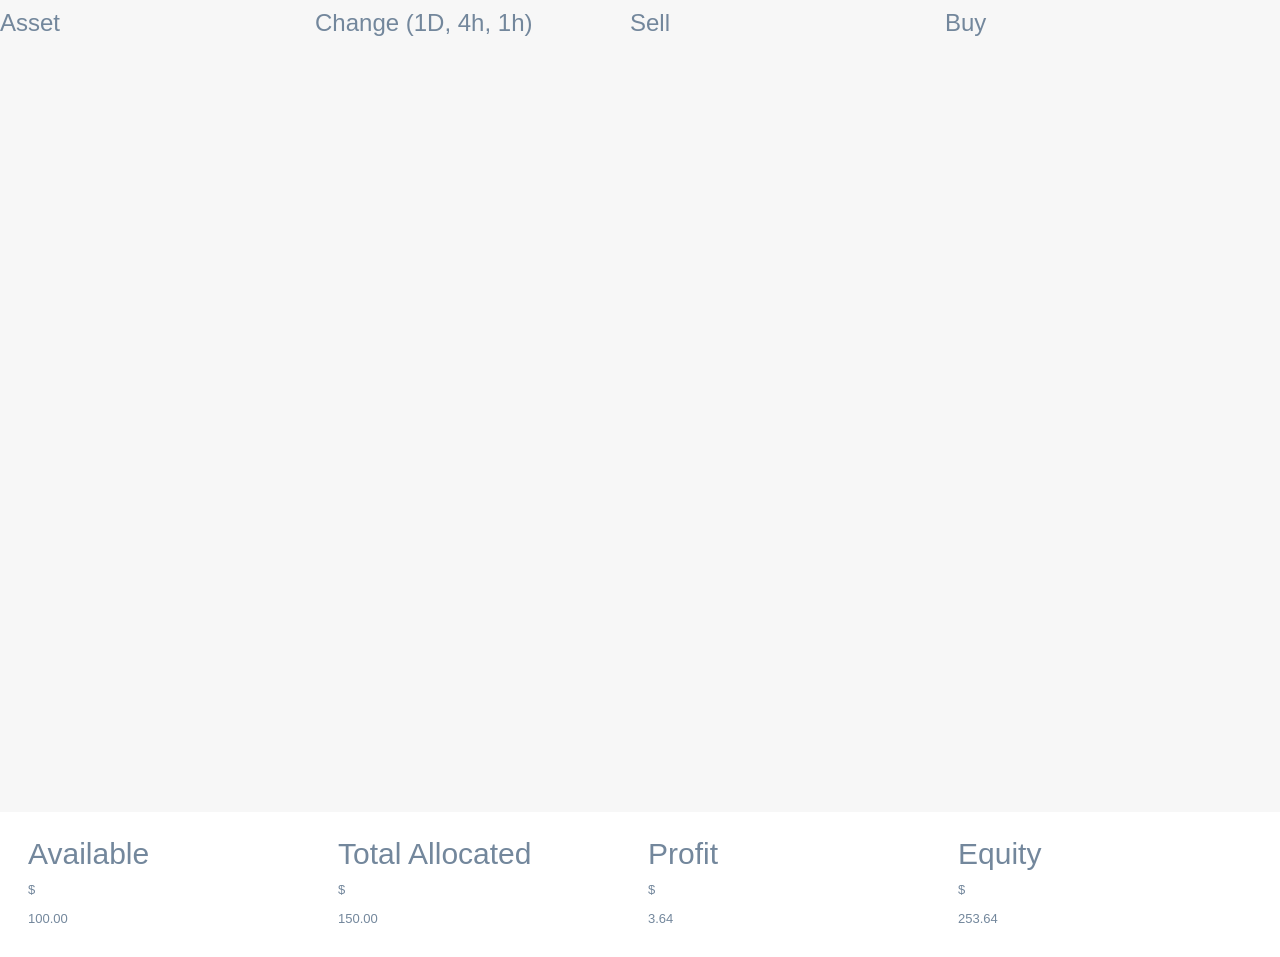
<file: engweb/WebContent/page/asset.html>
<!DOCTYPE html>
<html lang="en">
  <head>
    <meta http-equiv="Content-Type" content="text/html; charset=UTF-8">
    <!-- Meta, title, CSS, favicons, etc. -->
    <meta charset="utf-8">
    <meta http-equiv="X-UA-Compatible" content="IE=edge">
    <meta name="viewport" content="width=device-width, initial-scale=1">

    <title>Eng. Web - JestAsset </title>

    <!-- Bootstrap -->
    <link href="../css/bootstrap/bootstrap.min.css" rel="stylesheet">
    <!-- Font Awesome -->
    <link href="../css/font-awesome/css/font-awesome.min.css" rel="stylesheet">
    <!-- Custom Theme Style -->
    <link href="../css/style.css" rel="stylesheet">




  </head>

  <body>
  <!-- main -->
   <div class="container body" >
       <div class="right_col">
         <div class="row" style="width: calc(100% - 20px);">

            <div class="col-md-3">
              <div class="item">
                  <h3><span class="title">Asset</span></h3>
                  <div id="name"></div>
                </div>
            </div>

            <div class="col-md-3">
                <div class="item">
                    <h3><span class="title">Change (1D, 4h, 1h)</span></h3>
                    <div id="change"></div>
                </div>
            </div>

            <div class="col-md-3">
                <div class="item">
                    <h3><span class="title">Sell</span></h3>
                    <div id="sell"></div>
                </div>
            </div>

            <div class="col-md-3">
                <div class="item">
                    <h3><span class="title">Buy</span></h3>
                    <div id="buy"></div>
                </div>
            </div>
                
               
          </div><!-- /row -->
       </div>
   
  </div>


	<div id="sell-modal" class="modal">
	    <!-- Modal content -->
		<div class="modal-content">
	    	<span class="close">&times;</span>	
	     	<div class="tab-content">
	      		<div id="sell-tab"></div>
			</div>
	  	</div>
	</div>
	
	<div id="buy-modal" class="modal">
	    <!-- Modal content -->
		<div class="modal-content">
	    	<span class="close">&times;</span>	
	     	<div class="tab-content">
	      		<div id="buy-tab"></div>
			</div>
	  	</div>
	</div>



      <!-- footer content -->
        <footer style="width: calc(100% - 20px); margin-left: 8px !important;">
          <div >
            <div class="row">
              <div class="col-md-3">
                <h2>Available</h2>
                <p style="display: 'inline'">$</p><p id="available">100.00</p>
              </div>
              <div class="col-md-3">
                <h2>Total Allocated</h2>
                <p style="display: 'inline'">$</p><p id="invested">150.00</p>
              </div>
              <div class="col-md-3">
                <h2>Profit</h2>
                <p style="display: 'inline'">$</p><p id="profit">3.64</p>
              </div>
              <div class="col-md-3">
                <h2>Equity</h2>
                <p style="display: 'inline'">$</p><p id="equity">253.64</p>
              </div>
            </div>
          </div>
          <div class="clearfix"></div>
        </footer>

    <script type="text/javascript" src="https://code.jquery.com/jquery-2.1.4.min.js"></script>
    <script type="text/javascript" src="../js/markitondemand.js"></script>
    <script type="text/javascript">
	    $(document).ready(function () {
		    var list = ['AAPL', 'MSFT', 'GOOG', 'EURUSD', 'OIL', 'GOLD'];
		        list.forEach(function(element) {
			    getAsset(element);

		    });
	    });
	</script>



      <!-- jQuery -->
    <script src="../js/jquery.min.js"></script>
    <!-- Bootstrap -->
    <script src="../js/bootstrap.min.js"></script>
    <!-- Custom Theme Scripts -->
    <script src="../js/custom.js"></script>

    <script src="../js/config.js"></script>
  
  </body>
</html>
</file>
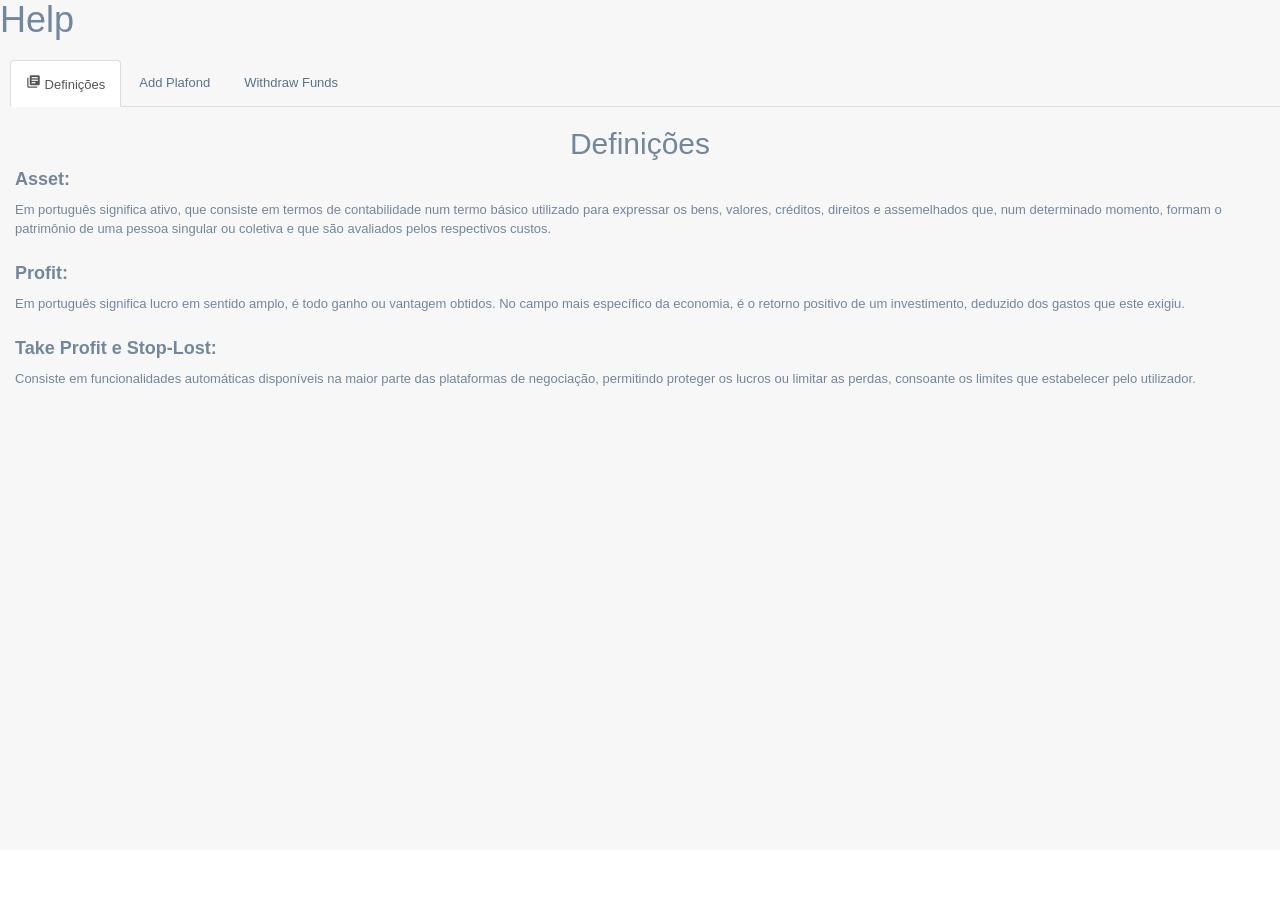
<file: engweb/WebContent/page/help.html>
<!DOCTYPE html>
<html lang="en">
  <head>
    <meta http-equiv="Content-Type" content="text/html; charset=UTF-8">
    <!-- Meta, title, CSS, favicons, etc. -->
    <meta charset="utf-8">
    <meta http-equiv="X-UA-Compatible" content="IE=edge">
    <meta name="viewport" content="width=device-width, initial-scale=1">

    <title>Eng. Web - JestAsset </title>
    <!--Ajax para atulizar alteração dos tabs-->
    <script src="https://ajax.googleapis.com/ajax/libs/jquery/3.3.1/jquery.min.js"></script>
    <script src="https://maxcdn.bootstrapcdn.com/bootstrap/3.3.7/js/bootstrap.min.js"></script>
    <!-- Bootstrap -->
    <link href="../css/bootstrap/bootstrap.min.css" rel="stylesheet">
    <!-- Font Awesome -->
    <link href="../css/font-awesome/css/font-awesome.min.css" rel="stylesheet">
    <!-- Custom Theme Style -->
    <link href="../css/style.css" rel="stylesheet">
    <link href="https://fonts.googleapis.com/icon?family=Material+Icons" rel="stylesheet">


  </head>

  <body>
  <!-- main -->
   <div class="container_body" >
       <div class="pages" style=" margin-top: -10px;">
          <h1>Help</h1>
            <ul class="nav nav-tabs" id="help_tabs">
              <li class="active"><a data-toggle="tab" href="#definicao"><i class="material-icons" style="font-size:15px">library_books</i> Definições</a></li>
              <li><a data-toggle="tab" href="#add_plafond"> Add Plafond</a></li>
              <li><a data-toggle="tab" href="#withdraw_funds">Withdraw Funds</a></li>
            </ul>

            <div class="tab-content" id ="help_tabs_content">
              <div id="definicao" class="tab-pane fade in active">
                <h2>Definições</h2>
                <h4>Asset:</h4>
                <p>Em português significa ativo, que consiste em termos de contabilidade num termo básico utilizado para expressar os bens, valores, créditos, direitos e assemelhados que, num determinado momento, formam o patrimônio de uma pessoa singular ou coletiva e que são avaliados pelos respectivos custos.</p>
                <h4>Profit:</h4>
                <p>Em português significa lucro em sentido amplo, é todo ganho ou vantagem obtidos. No campo mais específico da economia, é o retorno positivo de um investimento, deduzido dos gastos que este exigiu.</p>
                <h4>Take Profit e Stop-Lost:</h4>
                <p>Consiste em funcionalidades automáticas disponíveis na maior parte das plataformas de negociação, permitindo proteger os lucros ou limitar as perdas, consoante os limites que estabelecer pelo utilizador.</p>
              </div>
              <div id="add_plafond" class="tab-pane fade">
                <h2>Add Plafond</h2>
                <p>Aqui será explicado os passos necessários para a adição de saldo na sua conta.</p>
                <h4>1º Passo</h4>
                
              </div>
              <div id="withdraw_funds" class="tab-pane fade">
                <h2>Withdraw Funds</h2>
              </div>
            </div>
          </div>
        </div>
    </div>


      <!-- jQuery -->
    <script src="../js/jquery.min.js"></script>
    <!-- Bootstrap -->
    <script src="../js/bootstrap.min.js"></script>
    <!-- Custom Theme Scripts -->
    <script src="../js/custom.js"></script>

    <script src="../js/config.js"></script>

  </body>
</html>
</file>
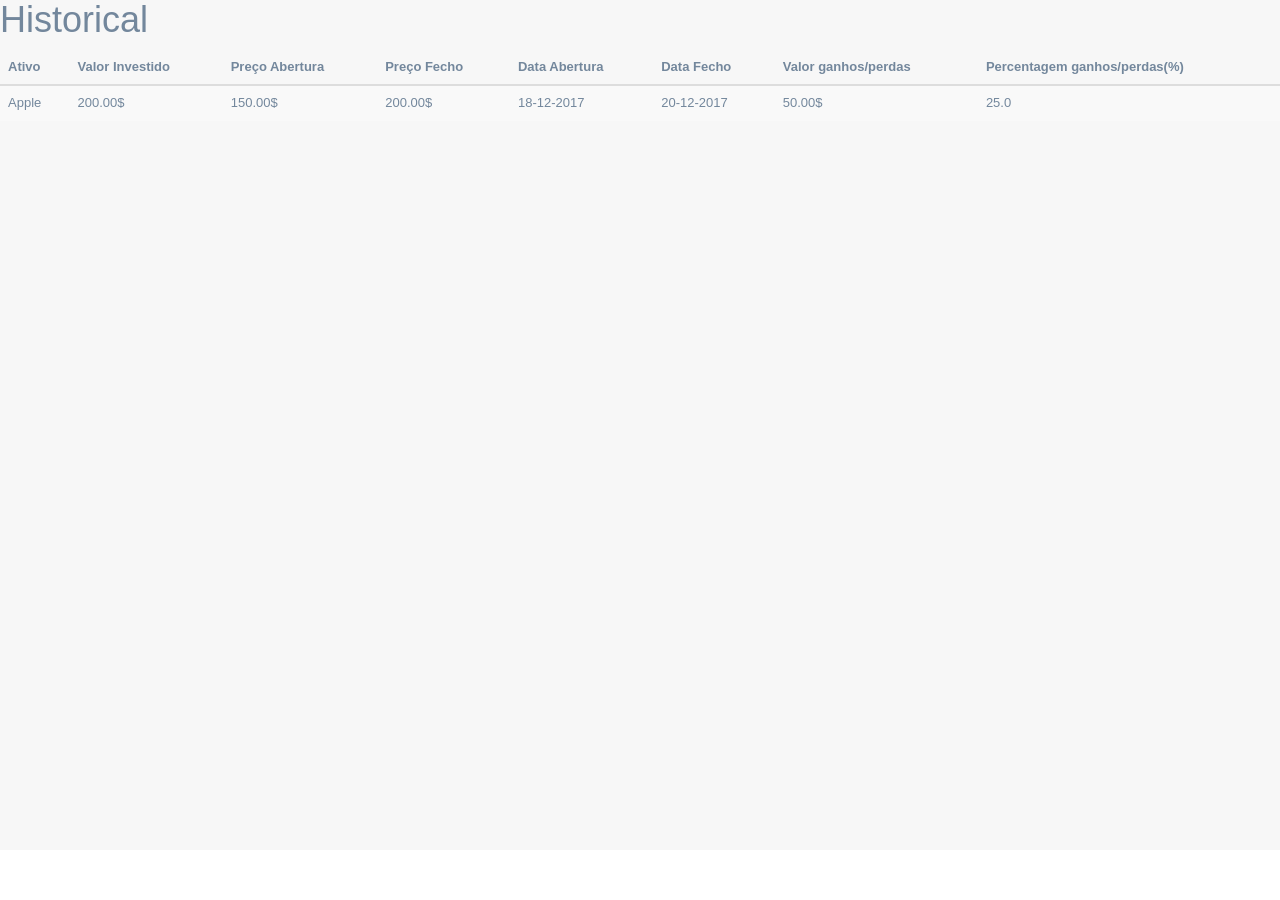
<file: engweb/WebContent/page/historical.html>
<!DOCTYPE html>
<html lang="en">
  <head>
    <meta http-equiv="Content-Type" content="text/html; charset=UTF-8">
    <!-- Meta, title, CSS, favicons, etc. -->
    <meta charset="utf-8">
    <meta http-equiv="X-UA-Compatible" content="IE=edge">
    <meta name="viewport" content="width=device-width, initial-scale=1">

    <title>Eng. Web - JestAsset </title>

    <!-- Bootstrap -->
    <link href="../css/bootstrap/bootstrap.min.css" rel="stylesheet">
    <!-- Font Awesome -->
    <link href="../css/font-awesome/css/font-awesome.min.css" rel="stylesheet">
    <!-- Custom Theme Style -->
    <link href="../css/style.css" rel="stylesheet">



  </head>

  <body>
  <!-- main -->
   <div class="container body" >
       <div class="pages" style=" margin-top: -10px;">
          <h1>Historical</h1>

         <div class="content table-responsive table-full-width">
           <table class="table table-hover table-striped">
             <thead>
              <th>Ativo</th>
              <th>Valor Investido</th>
              <th>Preço Abertura</th>
              <th>Preço Fecho</th>
              <th>Data Abertura</th>
              <th>Data Fecho</th>
              <th>Valor ganhos/perdas</th>
              <th>Percentagem ganhos/perdas(%)</th>
            </thead>
            <tbody>
              <tr>
                <td>Apple</td>
                <td>200.00$</td>
                <td>150.00$</td>
                <td>200.00$</td>
                <td>18-12-2017</td>
                <td>20-12-2017</td>
                <td>50.00$</td>
                <td>25.0</td>
              </tr>
            </tbody>
        </table>
    </div>
  </div>
</div>


      <!-- jQuery -->
    <script src="../js/jquery.min.js"></script>
    <!-- Bootstrap -->
    <script src="../js/bootstrap.min.js"></script>
    <!-- Custom Theme Scripts -->
    <script src="../js/custom.js"></script>

    <script src="../js/config.js"></script>

  </body>
</html>
</file>
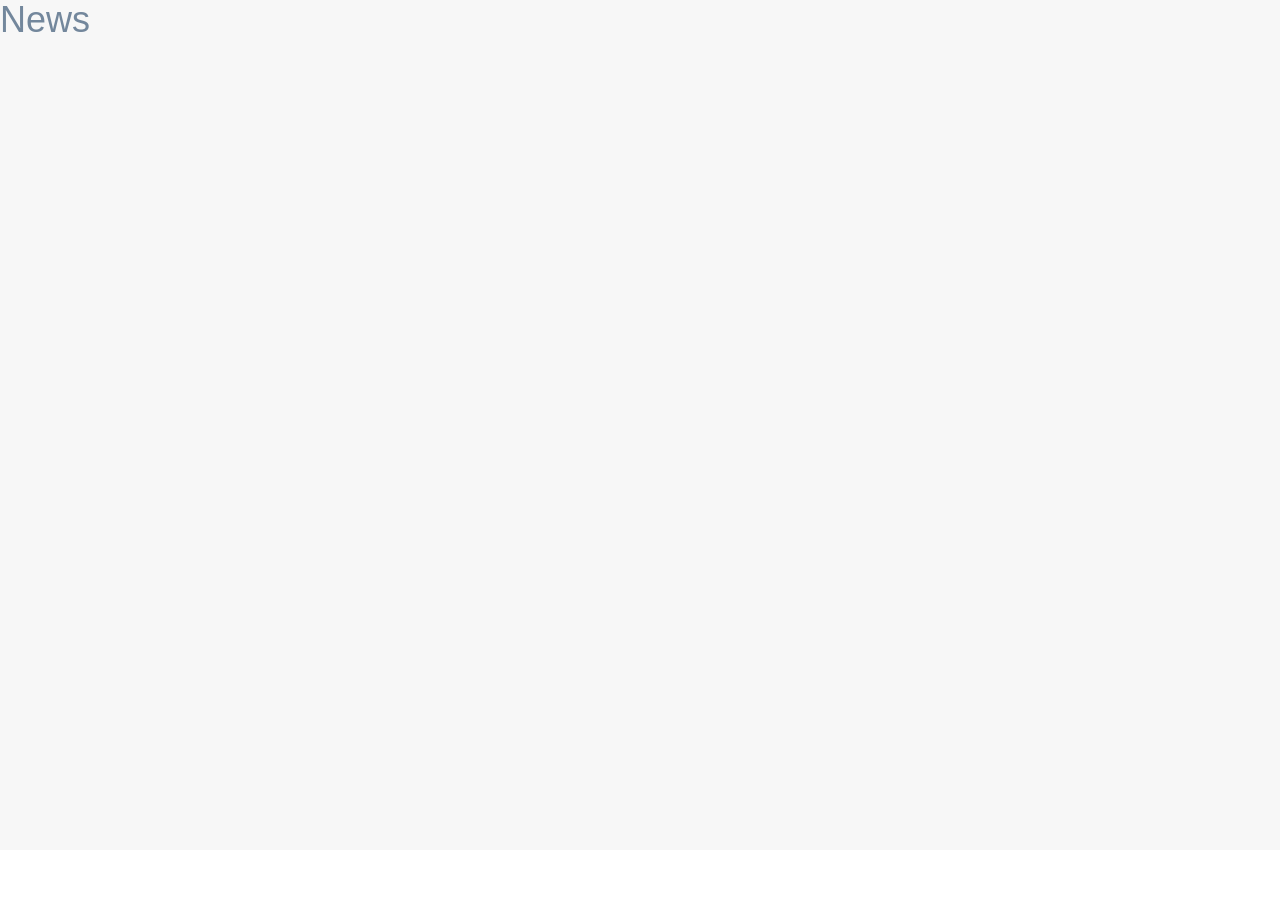
<file: engweb/WebContent/page/news.html>
<!DOCTYPE html>
<html lang="en">
  <head>
    <meta http-equiv="Content-Type" content="text/html; charset=UTF-8">
    <!-- Meta, title, CSS, favicons, etc. -->
    <meta charset="utf-8">
    <meta http-equiv="X-UA-Compatible" content="IE=edge">
    <meta name="viewport" content="width=device-width, initial-scale=1">

    <title>Eng. Web - JestAsset </title>

    <!-- Bootstrap -->
    <link href="../css/bootstrap/bootstrap.min.css" rel="stylesheet">
    <!-- Font Awesome -->
    <link href="../css/font-awesome/css/font-awesome.min.css" rel="stylesheet">
    <!-- Custom Theme Style -->
    <link href="../css/style.css" rel="stylesheet">



  </head>

  <body>
  <!-- main -->
   <div class="container body" >
       <div class="pages" style=" margin-top: -10px;">
          <h1>News</h1>
          <div class="row" style="width: calc(100% - 20px) !important;">
             <div class="col-md-3">
               <iframe src="https://www.facebook.com/plugins/page.php?href=https%3A%2F%2Fwww.facebook.com%2FInvestopedia%2F&tabs=timeline&width=340&height=500&small_header=true&adapt_container_width=false&hide_cover=false&show_facepile=false&appId=141484669578110" width="340" height="500" style="border:none;overflow:hidden" scrolling="no" frameborder="0" allowTransparency="true"></iframe>
             </div>
             <div class="col-md-3 ">
               <iframe src="https://www.facebook.com/plugins/page.php?href=https%3A%2F%2Fwww.facebook.com%2Fbolsafinanceiracom%2F&tabs=timeline&width=340&height=500&small_header=false&adapt_container_width=true&hide_cover=false&show_facepile=true&appId=141484669578110" width="340" height="500" style="border:none;overflow:hidden" scrolling="no" frameborder="0" allowTransparency="true"></iframe>
             </div>
          </div>
         
          
       </div>
  </div>


      <!-- jQuery -->
    <script src="../js/jquery.min.js"></script>
    <!-- Bootstrap -->
    <script src="../js/bootstrap.min.js"></script>
    <!-- Custom Theme Scripts -->
    <script src="../js/custom.js"></script>

    <script src="../js/config.js"></script>
  
  </body>
</html>
</file>
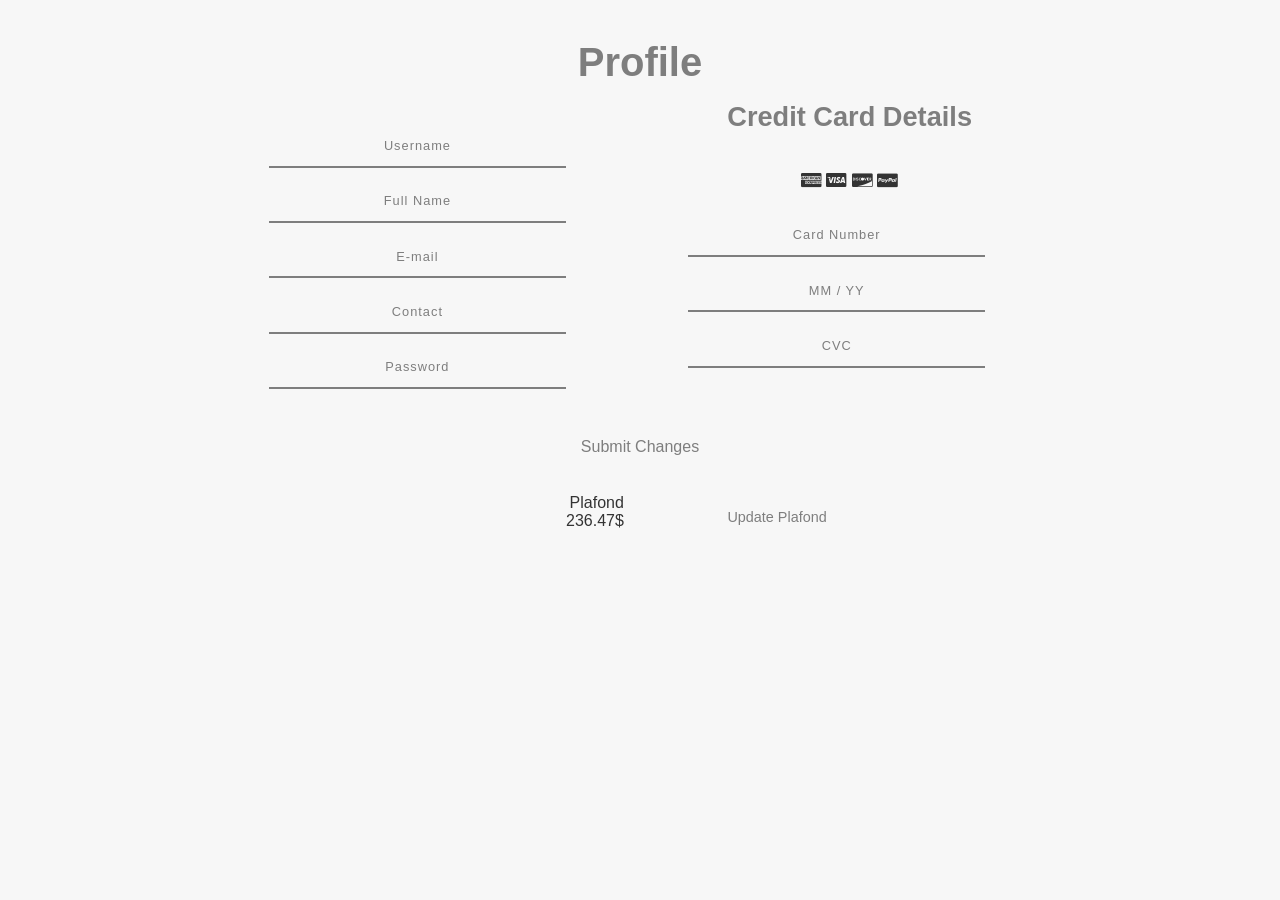
<file: engweb/WebContent/page/perfil.html>
<!DOCTYPE html>
<html lang="en">
  <head>
    <meta http-equiv="Content-Type" content="text/html; charset=UTF-8">
    <!-- Meta, title, CSS, favicons, etc. -->
    <meta charset="utf-8">
    <meta http-equiv="X-UA-Compatible" content="IE=edge">
    <meta name="viewport" content="width=device-width, initial-scale=1">
    <title>Profile</title>
    <link rel="stylesheet" href="https://www.w3schools.com/w3css/4/w3.css">
    <link rel="stylesheet" href="https://cdnjs.cloudflare.com/ajax/libs/font-awesome/4.7.0/css/font-awesome.min.css">
    <link rel="stylesheet" href="https://cdnjs.cloudflare.com/ajax/libs/font-awesome/4.7.0/css/font-awesome.min.css">
    <!--Ajax para atualizar a pagina para quando for utilizar o modal -->
    <script src="https://ajax.googleapis.com/ajax/libs/jquery/3.3.1/jquery.min.js"></script>
    <script src="https://maxcdn.bootstrapcdn.com/bootstrap/3.3.7/js/bootstrap.min.js"></script>
   <!-- Bootstrap -->
    <link href="../css/bootstrap/bootstrap.min.css" rel="stylesheet">
    <!-- Font Awesome -->
    <link href="../css/font-awesome/css/font-awesome.min.css" rel="stylesheet">
    <!-- Custom Theme Style -->
    <link href="../css/style_profile.css" rel="stylesheet">
    <script src="../js/config.js"></script>
    <script type="application/x-javascript"> addEventListener("load", function() { setTimeout(hideURLbar, 0); }, false); function hideURLbar(){ window.scrollTo(0,1); } </script>
        <!-- jQuery -->
    <script src="../js/jquery.min.js"></script>
  </head>

  <body>

  <h1>Profile</h1>
  <!-- main -->
  <div class="main">
    <!-- Form da pagina -->
    <form action="#" method="post">
      <!-- Parte esquerda do formulario-->
      <div class="w3">
        <div class="profile-form ">
          <div class="perfil-form">
            <!--Caixas de texto do formulario esquerdo -->
            <input id ="name" type="text" name="username" placeholder="Username" >
            <input id ="name" type="text" name="name" placeholder="Full Name">
            <input id ="email" type="email" name="email" placeholder="E-mail">
            <input id ="contact" type="text" name="contact" placeholder="Contact">
            <input id ="pass" type="password" name="password" placeholder="Password">
          </div>
        </div>
      </div>
      <!-- Fim da parte esquerda do formulario-->
      <!-- Parte direita do formulario-->
      <div class="agile">
        <div class="profile-form">
          <h3>Credit Card Details</h3>
          <!-- icons credit card-->
          <i class="fa fa-cc-amex"></i>
          <i class="fa fa-cc-visa"></i>
          <i class="fa fa-cc-discover"></i>
          <i class="fa fa-cc-paypal"></i>
          <div class="perfil-form">
            <!--Caixas de texto do formulario direito -->
            <input id= "credit-number" name="credit-number" class="cc-number" type="text" placeholder="Card Number">
            <input id= "credit-expires" name="credit-expires" class="cc-expires" type="text" placeholder="MM / YY">
            <input name="credit-cvc" type="text" pattern="^\d{3}" title="only digits"  class="cc-cvc" maxlength="3" placeholder="CVC">
          </div>
        </div>
      </div>
      <!--Fim da parte direita do formulario-->
      <!-- Botao central -->
      <div class= "submit">
        <a class="btn btn-default submit" href="#" >Submit Changes</a>
      </div>
      <!--Fim do Botao central -->
    </form>
    <!--Fim do formulario da Pagina-->
    <!--Apresentação do Plafond na zona final da Pagina -->
    <div class="plafond">
      <div class="currentPlafond">
        <h6>Plafond</h6>
        <span>236.47$</span>
      </div>
      <!--Botao que vai abrir o modal-->
      <div class="addWithdraw">
        <a class="btn btn-default submit" data-dismiss="modal" href="javascript:getModalWithDrow('block');">Update Plafond</a>
      </div>
    </div>
    <!--Fim da presentação do Plafond na zona final da Pagina -->
  </div>

    <!-- Modal-->
    <div id="modelFrame" class="modal">
      <!-- Modal content -->
      <div class="modal-content">
          <span  onclick="getModalWithDrow('none');" class="close">&times;</span>
        <ul class="nav nav-tabs">
          <li class="active"><a data-toggle="tab" href="#add">Add Plafond</a></li>
          <li><a data-toggle="tab" href="#withdraw">Withdraw Funds</a></li>
        </ul>
        <!-- Conteudo do Tab-->
        <div class="tab-content">
          <div id="add" class="tab-pane fade in active">
            <!-- Modal Add Plafond-->
            <h3>Add Plafond</h3>
            <form action="" method="post">
                <input type="number" placeholder="Amout (&dollar;)" min="0" max="10000" step="0.5" value="" name="quantity" id="quantity" required="required" />
                <br>
                <input id ="conf" type="password" name="conf" placeholder="Confirm your password"/><br>
                <div class= "submitAddWith">
                  <a class="btn btn-default submit" href="">Confirm</a>
                </div>
            </form>
          </div>
          <!-- Modal Withdraw Funds-->
          <div id="withdraw" class="tab-pane fade">
            <h3>Withdraw Funds</h3>
            <form action="" method="post">
              <span class="dlr">
                <input type="number" placeholder="Amout (&dollar;)" min="0" max="10000" step="0.5" value="" name="quantity" id="quantity" required="required" />
              </span>
              <input id ="conf" type="password" name="conf" placeholder="Confirm your password"><br>
              <div class= "submitAddWith">
                <a class="btn btn-default submit" href="">Confirm</a>
              </div>
            </form>
          </div>
        </div>
      </div>
    </div>

  </body>
</html>
</file>
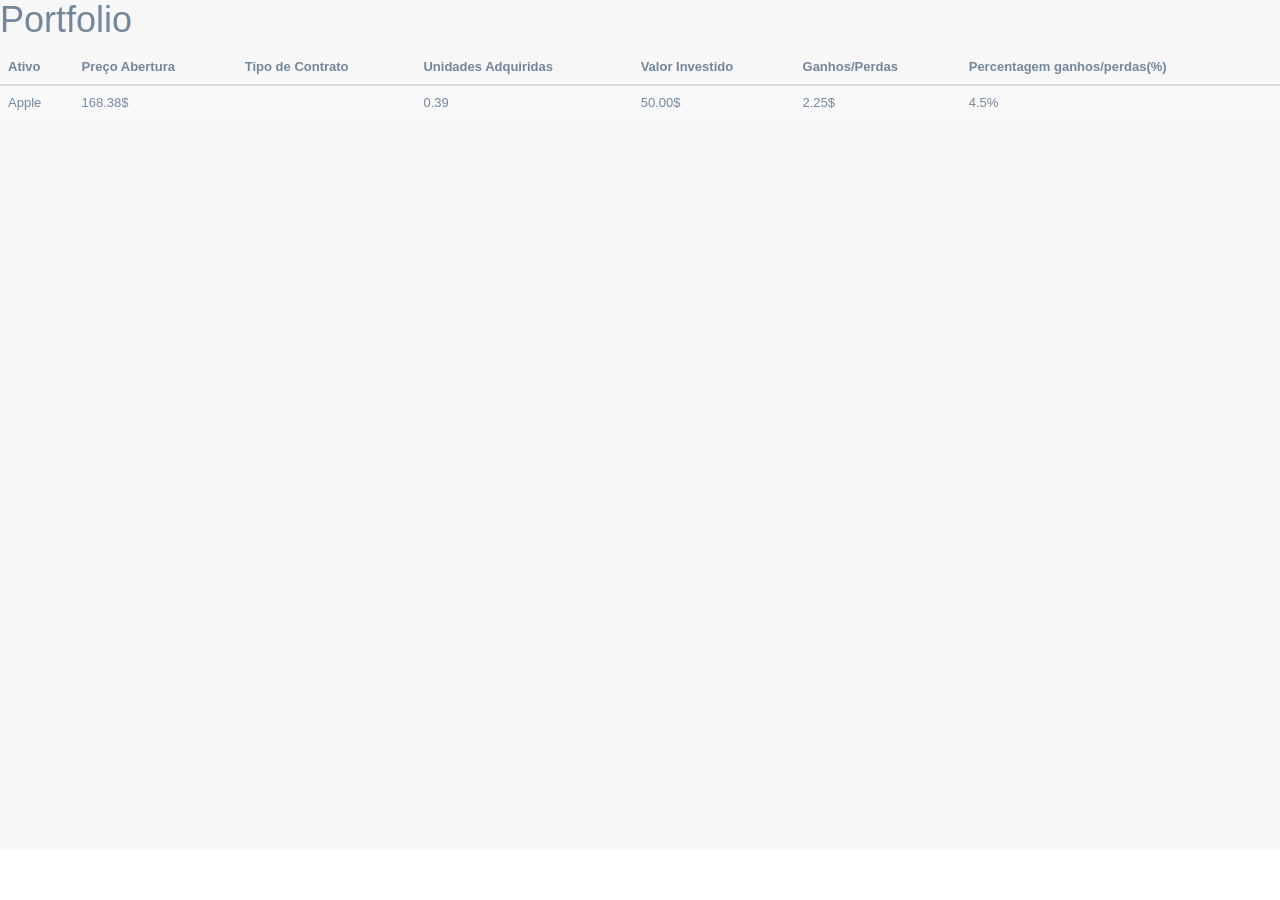
<file: engweb/WebContent/page/portfolio.html>
<!DOCTYPE html>
<html lang="en">
  <head>
    <meta http-equiv="Content-Type" content="text/html; charset=UTF-8">
    <!-- Meta, title, CSS, favicons, etc. -->
    <meta charset="utf-8">
    <meta http-equiv="X-UA-Compatible" content="IE=edge">
    <meta name="viewport" content="width=device-width, initial-scale=1">

    <title>Eng. Web - JestAsset </title>

    <!-- Bootstrap -->
    <link href="../css/bootstrap/bootstrap.min.css" rel="stylesheet">
    <!-- Font Awesome -->
    <link href="../css/font-awesome/css/font-awesome.min.css" rel="stylesheet">
    <!-- Custom Theme Style -->
    <link href="../css/style.css" rel="stylesheet">



  </head>

  <body>
  <!-- main -->
   <div class="container body" >
       <div class="pages" style=" margin-top: -10px;">
          <h1>Portfolio</h1>
          <div class="content table-responsive table-full-width">
            <table class="table table-hover table-striped">
              <thead>
                <th>Ativo</th>
                <th>Preço Abertura</th>
                <th>Tipo de Contrato</th>
                <th>Unidades Adquiridas</th>
                <th>Valor Investido</th>
                <th>Ganhos/Perdas</th>
                <th>Percentagem ganhos/perdas(%)</th>
              </thead>
              <tbody id="listPortfolio">
                <tr>
                  <td>Apple</td>
                  <td>168.38$</td>
                  <td></td>
                  <td>0.39</td>
                  <td>50.00$</td>
                  <td>2.25$</td>
                  <td>4.5%</td>
                </tr>
              </tbody>
            </table>
          </div>
       </div>
  </div>


      <!-- jQuery -->
    <script src="../js/jquery.min.js"></script>
    <!-- Bootstrap -->
    <script src="../js/bootstrap.min.js"></script>
    <!-- Custom Theme Scripts -->
    <script src="../js/custom.js"></script>

    <script src="../js/config.js"></script>
    <script type="text/javascript" src="../js/portfolio.js"></script>
    <script type="text/javascript">
	    $(document).ready(function () {
			    getOpenContracts();
	    });
	</script>

  </body>
</html>
</file>
<file: engweb/WebContent/css/style.css>
html , body{

 height:100%;

}

.full-width {

 width:100%;

 }

.full-height{
 height:100%;
 }

.daterangepicker .ranges li {
    color: #73879C
}
.daterangepicker .ranges li.active,
.daterangepicker .ranges li:hover {
    background: #536A7F;
    border: 1px solid #536A7F;
    color: #fff
}
.daterangepicker .input-mini {
    background-color: #eee;
    border: 1px solid #ccc;
    box-shadow: none !important
}
.daterangepicker .input-mini.active {
    border: 1px solid #ccc
}
.daterangepicker select.monthselect,
.daterangepicker select.yearselect,
.daterangepicker select.hourselect,
.daterangepicker select.minuteselect,
.daterangepicker select.secondselect,
.daterangepicker select.ampmselect {
    font-size: 12px;
    padding: 1px;
    height: auto;
    margin: 0;
    cursor: default;
    height: 30px;
    border: 1px solid #ADB2B5;
    line-height: 30px;
    border-radius: 0px !important
}
.daterangepicker select.monthselect {
    margin-right: 2%
}
.daterangepicker td.in-range {
    background: #E4E7EA;
    color: #73879C
}
.daterangepicker td.active,
.daterangepicker td.active:hover {
    background-color: #536A7F;
    color: #fff
}
.daterangepicker th.available:hover {
    background: #eee;
    color: #34495E
}
.daterangepicker:before,
.daterangepicker:after {
    content: none
}
.daterangepicker .calendar.single {
    margin: 0 0 4px 0
}
.daterangepicker .calendar.single .calendar-table {
    width: 224px;
    padding: 0 0 4px 0 !important
}
.daterangepicker .calendar.single .calendar-table thead tr:first-child th {
    padding: 8px 5px
}
.daterangepicker .calendar.single .calendar-table thead th {
    border-radius: 0
}
.daterangepicker.picker_1 {
    color: #fff;
    background: #34495E
}
.daterangepicker.picker_1 .calendar-table {
    background: #34495E
}
.daterangepicker.picker_1 .calendar-table thead tr {
    background: #213345
}
.daterangepicker.picker_1 .calendar-table thead tr:first-child {
    background: #1ABB9C
}
.daterangepicker.picker_1 .calendar-table td.off {
    background: #34495E;
    color: #999
}
.daterangepicker.picker_1 .calendar-table td.available:hover {
    color: #34495E
}
.daterangepicker.picker_2 .calendar-table thead tr {
    color: #1ABB9C
}
.daterangepicker.picker_2 .calendar-table thead tr:first-child {
    color: #73879C
}
.daterangepicker.picker_3 .calendar-table thead tr:first-child {
    color: #fff;
    background: #1ABB9C
}
.daterangepicker.picker_4 .calendar-table thead tr:first-child {
    color: #fff;
    background: #34495E
}
.daterangepicker.picker_4 .calendar-table td,
.daterangepicker.picker_4 .calendar-table td.off {
    background: #ECF0F1;
    border: 1px solid #fff;
    border-radius: 0
}
.daterangepicker.picker_4 .calendar-table td.active {
    background: #34495E
}
.calendar-exibit .show-calendar {
    float: none;
    display: block;
    position: relative;
    background-color: #fff;
    border: 1px solid #ccc;
    margin-bottom: 20px;
    border: 1px solid rgba(0, 0, 0, 0.15);
    overflow: hidden
}
.calendar-exibit .show-calendar .calendar {
    margin: 0 0 4px 0
}
.calendar-exibit .show-calendar.picker_1 {
    background: #34495E
}
.calendar-exibit .calendar-table {
    padding: 0 0 4px 0
}
.left_col {
    background: #2A3F54
}
.nav-sm .container.body .col-md-3.left_col {
    min-height: 100%;
    width: 70px;
    padding: 0;
    z-index: 9999;
    position: absolute
}
.nav-sm .container.body .col-md-3.left_col.menu_fixed {
    position: fixed;
    height: 100%
}
.nav-sm .container.body .col-md-3.left_col .mCSB_container,
.nav-sm .container.body .col-md-3.left_col .mCustomScrollBox {
    overflow: visible
}
.nav-sm .hidden-small {
    visibility: hidden
}
.nav-sm .container.body .right_col {
    padding: 10px 20px;
    margin-left: 70px;
    z-index: 2
}
.nav-sm .navbar.nav_title {
    width: 70px
}
.nav-sm .navbar.nav_title a span {
    display: none
}
.nav-sm .navbar.nav_title a i {
    font-size: 27px;
    margin: 13px 0 0 3px
}
.site_title i {
    border: 1px solid #EAEAEA;
    padding: 5px 6px;
    border-radius: 50%
}
.site_title img {
    max-height: 66px;
    max-width: 180px;
}
.nav-sm .main_container .top_nav {
    display: block;
    margin-left: 70px;
    z-index: 2
}
.nav-sm .nav.side-menu li a {
    text-align: center !important;
    font-weight: 400;
    font-size: 10px;
    padding: 10px 5px
}
.nav-sm .nav.child_menu li.active,
.nav-sm .nav.side-menu li.active-sm {
    border-right: 5px solid #1ABB9C
}
.nav-sm ul.nav.child_menu ul,
.nav-sm .nav.side-menu li.active-sm ul ul {
    position: static;
    width: 200px;
    background: none
}
.nav-sm>.nav.side-menu>li.active-sm>a {
    color: #1ABB9C !important
}
.nav-sm .nav.side-menu li a i.toggle-up {
    display: none !important
}
.nav-sm .nav.side-menu li a i {
    font-size: 25px !important;
    text-align: center;
    width: 100% !important;
    margin-bottom: 5px
}
.nav-sm ul.nav.child_menu {
    left: 100%;
    position: absolute;
    top: 0;
    width: 210px;
    z-index: 4000;
    background: #3E5367;
    display: none
}
.nav-sm ul.nav.child_menu li {
    padding: 0 10px
}
.nav-sm ul.nav.child_menu li a {
    text-align: left !important
}
.nav-sm .profile {
    display: none
}
.menu_section {
    margin-bottom: 35px
}
.menu_section h3 {
    padding-left: 15px;
    color: #fff;
    text-transform: uppercase;
    letter-spacing: .5px;
    font-weight: bold;
    font-size: 11px;
    margin-bottom: 0;
    margin-top: 0;
    text-shadow: 1px 1px #000
}
.menu_section>ul {
    margin-top: 10px
}
.profile_pic {
    width: 35%;
    float: left
}
.img-circle.profile_img {
    width: 70%;
    background: #fff;
    margin-left: 15%;
    z-index: 1000;
    position: inherit;
    margin-top: 10px;
    border: 1px solid rgba(52, 73, 94, 0.44);
    padding: 4px
}
.profile_info {
    padding: 10px;
    width: 65%;
    float: left
}
.profile_info span {
    font-size: 13px;
    line-height: 30px;
    color: #BAB8B8
}
.profile_info h2 {
    font-size: 14px;
    color: #ECF0F1;
    margin: 0;
    font-weight: 300
}
.profile.img_2 {
    text-align: center
}
.profile.img_2 .profile_pic {
    width: 100%
}
.profile.img_2 .profile_pic .img-circle.profile_img {
    width: 50%;
    margin: 10px 0 0
}
.profile.img_2 .profile_info {
    padding: 15px 10px 0;
    width: 100%;
    margin-bottom: 10px;
    float: left
}
.main_menu span.fa {
    float: right;
    text-align: center;
    margin-top: 5px;
    font-size: 10px;
    min-width: inherit;
    color: #C4CFDA
}
.active a span.fa {
    text-align: right !important;
    margin-right: 4px
}
.nav-sm .menu_section {
    margin: 0
}
.nav-sm span.fa,
.nav-sm .menu_section h3 {
    display: none
}
.nav-sm li li span.fa {
    display: inline-block
}
.nav_menu {
    float: left;
    background: #EDEDED;
    border-bottom: 1px solid #D9DEE4;
    margin-bottom: 10px;
    width: 100%;
    position: relative
}
@media (min-width: 480px) {
    .nav_menu {
        position: static
    }
}
.nav-md .container.body .col-md-3.left_col {
    min-height: 100%;
    width: 230px;
    padding: 0;
    position: absolute;
    display: -ms-flexbox;
    display: flex;
    z-index: 1
}
.nav-md .container.body .col-md-3.left_col.menu_fixed {
    height: 100%;
    position: fixed
}
body .container.body .right_col {
    background: #F7F7F7
}
.nav-md .container.body .right_col {
    padding: 10px 20px 0;
    margin-left: 230px
}
.nav_title {
    width: 230px;
    float: left;
    background: #2A3F54;
    border-radius: 0;
    height: 57px
}
@media (max-width: 991px) {
    .nav-md .container.body .right_col,
    .nav-md .container.body .top_nav {
        width: 100%;
        margin: 0
    }
    .nav-md .container.body .col-md-3.left_col {
        display: none
    }
    .nav-md .container.body .right_col {
        width: 100%;
        padding-right: 0
    }
    .right_col {
        padding: 10px !important
    }
}
@media (max-width: 1200px) {
    .x_title h2 {
        width: 62%;
        font-size: 17px
    }
    .tile,
    .graph {
        zoom: 85%;
        height: inherit
    }
}
@media (max-width: 1270px) and (min-width: 192px) {
    .x_title h2 small {
        display: none
    }
}
.left_col .mCSB_scrollTools {
    width: 6px
}
.left_col .mCSB_dragger {
    max-height: 400px !important
}
.blue {
    color: #3498DB
}
.purple {
    color: #9B59B6
}
.green {
    color: #1ABB9C
}
.aero {
    color: #9CC2CB
}
.red {
    color: #E74C3C
}
.dark {
    color: #34495E
}
.border-blue {
    border-color: #3498DB !important
}
.border-purple {
    border-color: #9B59B6 !important
}
.border-green {
    border-color: #1ABB9C !important
}
.border-aero {
    border-color: #9CC2CB !important
}
.border-red {
    border-color: #E74C3C !important
}
.border-dark {
    border-color: #34495E !important
}
.bg-white {
    background: #fff !important;
    border: 1px solid #fff !important;
    color: #73879C
}
.bg-green {
    background: #1ABB9C !important;
    border: 1px solid #1ABB9C !important;
    color: #fff
}
.bg-red {
    background: #E74C3C !important;
    border: 1px solid #E74C3C !important;
    color: #fff
}
.bg-blue {
    background: #3498DB !important;
    border: 1px solid #3498DB !important;
    color: #fff
}
.bg-orange {
    background: #F39C12 !important;
    border: 1px solid #F39C12 !important;
    color: #fff
}
.bg-purple {
    background: #9B59B6 !important;
    border: 1px solid #9B59B6 !important;
    color: #fff
}
.bg-blue-sky {
    background: #50C1CF !important;
    border: 1px solid #50C1CF !important;
    color: #fff
}
.container {
    width: 100%;
    padding: 0
}
.navbar-nav>li>a,
.navbar-brand,
.navbar-nav>li>a {
    color: #fff !important
}
.top_nav .nav>li>a:focus,
.top_nav .nav>li>a:hover,
.top_nav .nav .open>a,
.top_nav .nav .open>a:focus,
.top_nav .nav .open>a:hover {
    background: #D9DEE4
}
body {
    color: #73879C;
    font-family: "Helvetica Neue", Roboto, Arial, "Droid Sans", sans-serif;
    font-size: 13px;
    font-weight: 400;
    line-height: 1.471
}
.main_container .top_nav {
    display: block;
    margin-left: 230px
}
.no-padding {
    padding: 0 !important
}
.page-title {
    width: 100%;
    height: 65px;
    padding: 10px 0
}
.page-title .title_left {
    width: 45%;
    float: left;
    display: block
}
.page-title .title_left h3 {
    margin: 9px 0
}
.page-title .title_right {
    width: 55%;
    float: left;
    display: block
}
.page-title .title_right .pull-right {
    margin: 10px 0
}
.fixed_height_320 {
    height: 320px
}
.fixed_height_390 {
    height: 390px
}
.fixed_height_200 {
    height: 200px
}
.overflow_hidden {
    overflow: hidden
}
.progress-bar-dark {
    background-color: #34495E !important
}
.progress-bar-gray {
    background-color: #BDC3C7 !important
}
table.no-margin .progress {
    margin-bottom: 0
}
.main_content {
    padding: 10px 20px
}
.col-md-55 {
    width: 50%;
    margin-bottom: 10px
}
@media (min-width: 768px) {
    .col-md-55 {
        width: 20%
    }
}
@media (min-width: 992px) {
    .col-md-55 {
        width: 20%
    }
}
@media (min-width: 1200px) {
    .col-md-55 {
        width: 20%
    }
}
@media (min-width: 192px) and (max-width: 1270px) {
    table.tile_info span.right {
        margin-right: 7px;
        float: left
    }
}
.center-margin {
    margin: 0 auto;
    float: none !important
}
.col-md-55,
.col-xs-1,
.col-sm-1,
.col-md-1,
.col-lg-1,
.col-xs-2,
.col-sm-2,
.col-md-2,
.col-lg-2,
.col-xs-3,
.col-sm-3,
.col-md-3,
.col-lg-3,
.col-xs-4,
.col-sm-4,
.col-md-4,
.col-lg-4,
.col-xs-5,
.col-sm-5,
.col-md-5,
.col-lg-5,
.col-xs-6,
.col-sm-6,
.col-md-6,
.col-lg-6,
.col-xs-7,
.col-sm-7,
.col-md-7,
.col-lg-7,
.col-xs-8,
.col-sm-8,
.col-md-8,
.col-lg-8,
.col-xs-9,
.col-sm-9,
.col-md-9,
.col-lg-9,
.col-xs-10,
.col-sm-10,
.col-md-10,
.col-lg-10,
.col-xs-11,
.col-sm-11,
.col-md-11,
.col-lg-11,
.col-xs-12,
.col-sm-12,
.col-md-12,
.col-lg-12 {
    position: relative;
    min-height: 1px;
    float: left;
    padding-right: 10px;
    padding-left: 10px
}
.row {
    margin-right: -10px;
    margin-left: -10px
}
.grid_slider .col-md-6 {
    padding: 0 40px
}
h1,
.h1,
h2,
.h2,
h3,
.h3 {
    margin-top: 10px;
    margin-bottom: 10px
}
a {
    color: #5A738E;
    text-decoration: none
}
a,
a:visited,
a:focus,
a:active,
:visited,
:focus,
:active,
.btn:focus,
.btn:active:focus,
.btn.active:focus,
.btn.focus,
.btn:active.focus,
.btn.active.focus {
    outline: 0
}
a:hover,
a:focus {
    text-decoration: none
}
.navbar {
    margin-bottom: 0
}
.navbar-header {
    background: #34495E
}
.navbar-right {
    margin-right: 0
}
.top_nav .navbar-right {
    margin: 0;
    width: 70%;
    float: right
}
.top_nav .navbar-right li {
    display: inline-block;
    float: right;
    position: static
}
@media (min-width: 480px) {
    .top_nav .navbar-right li {
        position: relative
    }
}
.top_nav .dropdown-menu li {
    width: 100%
}
.top_nav .dropdown-menu li a {
    width: 100%;
    padding: 12px 20px
}
.top_nav li a i {
    font-size: 15px
}
.navbar-static-top {
    position: fixed;
    top: 0;
    width: 100%
}
.sidebar-header {
    border-bottom: 0;
    margin-top: 46px
}
.sidebar-header:first-of-type {
    margin-top: 0
}
.nav.side-menu>li {
    position: relative;
    display: block;
    cursor: pointer
}
.nav.side-menu>li>a {
    margin-bottom: 6px
}
.nav.side-menu>li>a:hover {
    color: #F2F5F7 !important
}
.nav.side-menu>li>a:hover,
.nav>li>a:focus {
    text-decoration: none;
    background: transparent
}
.nav.child_menu {
    display: none
}
.nav.child_menu li:hover,
.nav.child_menu li.active {
    background-color: rgba(255, 255, 255, 0.06)
}
.nav.child_menu li {
    padding-left: 36px
}
.nav-md ul.nav.child_menu li:before {
    background: #425668;
    bottom: auto;
    content: "";
    height: 8px;
    left: 23px;
    margin-top: 15px;
    position: absolute;
    right: auto;
    width: 8px;
    z-index: 1;
    border-radius: 50%
}
.nav-md ul.nav.child_menu li:after {
    border-left: 1px solid #425668;
    bottom: 0;
    content: "";
    left: 27px;
    position: absolute;
    top: 0
}
.nav-md ul.nav.child_menu li:last-child::after {
  bottom: 50%;
}
.nav.side-menu>li>a,
.nav.child_menu>li>a {
    color: #E7E7E7;
    font-weight: 500
}
.nav.child_menu li li:hover,
.nav.child_menu li li.active {
    background: none
}
.nav.child_menu li li a:hover,
.nav.child_menu li li a.active {
    color: #fff
}
.nav>li>a {
    position: relative;
    display: block;
    padding: 13px 15px 12px
}
.nav.side-menu>li.current-page,
.nav.side-menu>li.active {
    border-right: 5px solid #1ABB9C
}
.nav li.current-page {
    background: rgba(255, 255, 255, 0.05)
}
.nav li li li.current-page {
    background: none
}
.nav li li.current-page a {
    color: #fff
}
.nav.side-menu>li.active>a {
    text-shadow: rgba(0, 0, 0, 0.25) 0 -1px 0;
    background: linear-gradient(#334556, #2C4257), #2A3F54;
    box-shadow: rgba(0, 0, 0, 0.25) 0 1px 0, inset rgba(255, 255, 255, 0.16) 0 1px 0
}
.navbar-brand,
.navbar-nav>li>a {
    font-weight: 500;
    color: #ECF0F1 !important;
    margin-left: 0 !important;
    line-height: 32px
}
.site_title {
    text-overflow: ellipsis;
    overflow: hidden;
    font-weight: 400;
    font-size: 22px;
    width: 100%;
    color: #ECF0F1 !important;
    margin-left: 0 !important;
    line-height: 59px;
    display: block;
    height: 55px;
    margin: 0;
    padding-left: 10px
}
.site_title:hover,
.site_title:focus {
    text-decoration: none
}
.nav.navbar-nav>li>a {
    color: #515356 !important
}
.nav.top_menu>li>a {
    position: relative;
    display: block;
    padding: 10px 15px;
    color: #34495E !important
}
.nav>li>a:hover,
.nav>li>a:focus {
    background-color: transparent
}
.top_search {
    padding: 0
}
.top_search .form-control {
    border-right: 0;
    box-shadow: inset 0 1px 0px rgba(0, 0, 0, 0.075);
    border-radius: 25px 0px 0px 25px;
    padding-left: 20px;
    border: 1px solid rgba(221, 226, 232, 0.49)
}
.top_search .form-control:focus {
    border: 1px solid rgba(221, 226, 232, 0.49);
    border-right: 0
}
.top_search .input-group-btn button {
    border-radius: 0px 25px 25px 0px;
    border: 1px solid rgba(221, 226, 232, 0.49);
    border-left: 0;
    box-shadow: inset 0 1px 1px rgba(0, 0, 0, 0.075);
    color: #93A2B2;
    margin-bottom: 0 !important
}
.toggle {
    float: left;
    margin: 0;
    padding-top: 16px;
    width: 70px
}
.toggle a {
    padding: 15px 15px 0;
    margin: 0;
    cursor: pointer
}
.toggle a i {
    font-size: 26px
}
.nav.child_menu>li>a {
    color: rgba(255, 255, 255, 0.75);
    font-size: 12px;
    padding: 9px
}
.panel_toolbox {
    float: right;
    min-width: 70px
}
.panel_toolbox>li {
    float: left;
    cursor: pointer
}
.panel_toolbox>li>a {
    padding: 5px;
    color: #C5C7CB;
    font-size: 14px
}
.panel_toolbox>li>a:hover {
    background: #F5F7FA
}
.line_30 {
    line-height: 30px
}
.main_menu_side {
    padding: 0
}
.bs-docs-sidebar .nav>li>a {
    display: block;
    padding: 4px 6px
}
footer {
    background: #fff;
    padding: 15px 20px;
    display: block
}
.nav-sm footer {
    margin-left: 70px
}
.footer_fixed footer {
    position: fixed;
    left: 0px;
    bottom: 0px;
    width: 100%
}
@media (min-width: 768px) {
    .footer_fixed footer {
        margin-left: 0
    }
}
@media (min-width: 768px) {
    .footer_fixed .nav-sm footer {
        margin-left: 0
    }
}
.tile-stats.sparkline {
    padding: 10px;
    text-align: center
}
.jqstooltip {
    background: #34495E !important;
    width: 30px !important;
    height: 22px !important;
    text-decoration: none
}
.tooltip {
    display: block !important
}
.tiles {
    border-top: 1px solid #ccc;
    margin-top: 15px;
    padding-top: 5px;
    margin-bottom: 0
}
.tile {
    overflow: hidden
}
.top_tiles {
    margin-bottom: 0
}
.top_tiles .tile h2 {
    font-size: 30px;
    line-height: 30px;
    margin: 3px 0 7px;
    font-weight: bold
}
article.media {
    width: 100%
}
*,
*:before,
*:after {
    box-sizing: border-box
}
#integration-list {
    width: 100%;
    margin: 0 auto;
    display: table
}
#integration-list ul {
    padding: 0;
    margin: 20px 0;
    color: #555
}
#integration-list ul>li {
    list-style: none;
    border-top: 1px solid #ddd;
    display: block;
    padding: 15px;
    overflow: hidden
}
#integration-list ul:last-child {
    border-bottom: 1px solid #ddd
}
#integration-list ul>li:hover {
    background: #efefef
}
.expand {
    display: block;
    text-decoration: none;
    color: #555;
    cursor: pointer
}
.expand h2 {
    width: 85%;
    float: left
}
h2 {
    font-size: 30px;
    font-weight: 400
}
#left,
#right {
    display: table
}
#sup {
    display: table-cell;
    vertical-align: middle;
    width: 80%
}
.detail a {
    text-decoration: none;
    color: #C0392B;
    border: 1px solid #C0392B;
    padding: 6px 10px 5px;
    font-size: 13px;
    margin-right: 7px
}
.detail {
    margin: 10px 0 10px 0px;
    display: none;
    line-height: 22px;
    height: 150px
}
.detail span {
    margin: 0
}
.right-arrow {
    width: 10px;
    float: right;
    font-weight: bold;
    font-size: 20px
}
.accordion .panel {
    margin-bottom: 5px;
    border-radius: 0;
    border-bottom: 1px solid #efefef
}
.accordion .panel-heading {
    background: #F2F5F7;
    padding: 13px;
    width: 100%;
    display: block
}
.accordion .panel:hover {
    background: #F2F5F7
}
.x_panel {
    position: relative;
    width: 100%;
    margin-bottom: 10px;
    padding: 10px 17px;
    display: inline-block;
    background: #fff;
    border: 1px solid #E6E9ED;
    -webkit-column-break-inside: avoid;
    -moz-column-break-inside: avoid;
    column-break-inside: avoid;
    opacity: 1;
    transition: all .2s ease
}
.x_title {
    border-bottom: 2px solid #E6E9ED;
    padding: 1px 5px 6px;
    margin-bottom: 10px
}
.x_title .filter {
    width: 40%;
    float: right
}
.x_title h2 {
    margin: 5px 0 6px;
    float: left;
    display: block;
    text-overflow: ellipsis;
    overflow: hidden;
    white-space: nowrap
}
.x_title h2 small {
    margin-left: 10px
}
.x_title span {
    color: #BDBDBD
}
.x_content {
    padding: 0 5px 6px;
    position: relative;
    width: 100%;
    float: left;
    clear: both;
    margin-top: 5px
}
.x_content h4 {
    font-size: 16px;
    font-weight: 500
}
legend {
    padding-bottom: 7px
}
.demo-placeholder {
    height: 280px
}
.profile_details:nth-child(3n) {
    clear: both
}
.profile_details .profile_view {
    display: inline-block;
    padding: 10px 0 0;
    background: #fff
}
.profile_details .profile_view .divider {
    border-top: 1px solid #e5e5e5;
    padding-top: 5px;
    margin-top: 5px
}
.profile_details .profile_view .ratings {
    margin-bottom: 0
}
.profile_details .profile_view .bottom {
    background: #F2F5F7;
    padding: 9px 0;
    border-top: 1px solid #E6E9ED
}
.profile_details .profile_view .left {
    margin-top: 20px
}
.profile_details .profile_view .left p {
    margin-bottom: 3px
}
.profile_details .profile_view .right {
    margin-top: 0px;
    padding: 10px
}
.profile_details .profile_view .img-circle {
    border: 1px solid #E6E9ED;
    padding: 2px
}
.profile_details .profile_view h2 {
    margin: 5px 0
}
.profile_details .profile_view .ratings {
    text-align: left;
    font-size: 16px
}
.profile_details .profile_view .brief {
    margin: 0;
    font-weight: 300
}
.profile_details .profile_left {
    background: white
}
.pagination.pagination-split li {
    display: inline-block;
    margin-right: 3px
}
.pagination.pagination-split li a {
    border-radius: 4px;
    color: #768399;
    -moz-border-radius: 4px;
    -webkit-border-radius: 4px
}
table.tile h3,
table.tile h4,
table.tile span {
    font-weight: bold;
    vertical-align: middle !important
}
table.tile th,
table.tile td {
    text-align: center
}
table.tile th {
    border-bottom: 1px solid #E6ECEE
}
table.tile td {
    padding: 5px 0
}
table.tile td ul {
    text-align: left;
    padding-left: 0
}
table.tile td ul li {
    list-style: none;
    width: 100%
}
table.tile td ul li a {
    width: 100%
}
table.tile td ul li a big {
    right: 0;
    float: right;
    margin-right: 13px
}
table.tile_info {
    width: 100%
}
table.tile_info td {
    text-align: left;
    padding: 1px;
    font-size: 15px
}
table.tile_info td p {
    white-space: nowrap;
    overflow: hidden;
    text-overflow: ellipsis;
    margin: 0;
    line-height: 28px
}
table.tile_info td i {
    margin-right: 8px;
    font-size: 17px;
    float: left;
    width: 18px;
    line-height: 28px
}
table.tile_info td:first-child {
    width: 83%
}
td span {
    line-height: inherit
}
.sidebar-widget {
    overflow: hidden
}
.error-number {
    font-size: 90px;
    line-height: 90px;
    margin: 20px 0
}
.col-middle {
    margin-top: 5%
}
.mid_center {
    width: 370px;
    margin: 0 auto;
    text-align: center;
    padding: 10px 20px
}
h3.degrees {
    font-size: 22px;
    font-weight: 400;
    text-align: center
}
.degrees:after {
    content: "o";
    position: relative;
    top: -12px;
    font-size: 13px;
    font-weight: 300
}
.daily-weather .day {
    font-size: 14px;
    border-top: 2px solid rgba(115, 135, 156, 0.36);
    text-align: center;
    border-bottom: 2px solid rgba(115, 135, 156, 0.36);
    padding: 5px 0
}
.weather-days .col-sm-2 {
    overflow: hidden;
    width: 16.66666667%
}
.weather .row {
    margin-bottom: 0
}
.bulk-actions {
    display: none
}
table.countries_list {
    width: 100%
}
table.countries_list td {
    padding: 0 10px;
    line-height: 30px;
    border-top: 1px solid #eeeeee
}
.dataTables_paginate a {
    padding: 6px 9px !important;
    background: #ddd !important;
    border-color: #ddd !important
}
.paging_full_numbers a.paginate_active {
    background-color: rgba(38, 185, 154, 0.59) !important;
    border-color: rgba(38, 185, 154, 0.59) !important
}
button.DTTT_button,
div.DTTT_button,
a.DTTT_button {
    border: 1px solid #E7E7E7 !important;
    background: #E7E7E7 !important;
    box-shadow: none !important
}
table.jambo_table {
    border: 1px solid rgba(221, 221, 221, 0.78)
}
table.jambo_table thead {
    background: rgba(52, 73, 94, 0.94);
    color: #ECF0F1
}
table.jambo_table tbody tr:hover td {
    background: rgba(38, 185, 154, 0.07);
    border-top: 1px solid rgba(38, 185, 154, 0.11);
    border-bottom: 1px solid rgba(38, 185, 154, 0.11)
}
table.jambo_table tbody tr.selected {
    background: rgba(38, 185, 154, 0.16)
}
table.jambo_table tbody tr.selected td {
    border-top: 1px solid rgba(38, 185, 154, 0.4);
    border-bottom: 1px solid rgba(38, 185, 154, 0.4)
}
.dataTables_paginate a {
    background: #ff0000
}
.dataTables_wrapper {
    position: relative;
    clear: both;
    zoom: 1
}
.dataTables_processing {
    position: absolute;
    top: 50%;
    left: 50%;
    width: 250px;
    height: 30px;
    margin-left: -125px;
    margin-top: -15px;
    padding: 14px 0 2px 0;
    border: 1px solid #ddd;
    text-align: center;
    color: #999;
    font-size: 14px;
    background-color: white
}
.dataTables_length {
    width: 40%;
    float: left
}
.dataTables_filter {
    width: 50%;
    float: right;
    text-align: right
}
.dataTables_info {
    width: 60%;
    float: left
}
.dataTables_paginate {
    float: right;
    text-align: right
}
table.dataTable th.focus,
table.dataTable td.focus {
    outline: 2px solid #1ABB9C !important;
    outline-offset: -1px
}
table.display {
    margin: 0 auto;
    clear: both;
    width: 100%
}
table.display thead th {
    padding: 8px 18px 8px 10px;
    border-bottom: 1px solid black;
    font-weight: bold;
    cursor: pointer
}
table.display tfoot th {
    padding: 3px 18px 3px 10px;
    border-top: 1px solid black;
    font-weight: bold
}
table.display tr.heading2 td {
    border-bottom: 1px solid #aaa
}
table.display td {
    padding: 3px 10px
}
table.display td.center {
    text-align: center
}
table.display thead th:active,
table.display thead td:active {
    outline: none
}
.dataTables_scroll {
    clear: both
}
.dataTables_scrollBody {
    *margin-top: -1px;
    -webkit-overflow-scrolling: touch
}
.top .dataTables_info {
    float: none
}
.clear {
    clear: both
}
.dataTables_empty {
    text-align: center
}
tfoot input {
    margin: 0.5em 0;
    width: 100%;
    color: #444
}
tfoot input.search_init {
    color: #999
}
td.group {
    background-color: #d1cfd0;
    border-bottom: 2px solid #A19B9E;
    border-top: 2px solid #A19B9E
}
td.details {
    background-color: #d1cfd0;
    border: 2px solid #A19B9E
}
.example_alt_pagination div.dataTables_info {
    width: 40%
}
.paging_full_numbers {
    width: 400px;
    height: 22px;
    line-height: 22px
}
.paging_full_numbers a:active {
    outline: none
}
.paging_full_numbers a:hover {
    text-decoration: none
}
.paging_full_numbers a.paginate_button,
.paging_full_numbers a.paginate_active {
    border: 1px solid #aaa;
    -webkit-border-radius: 5px;
    -moz-border-radius: 5px;
    padding: 2px 5px;
    margin: 0 3px;
    cursor: pointer
}
.paging_full_numbers a.paginate_button {
    background-color: #ddd
}
.paging_full_numbers a.paginate_button:hover {
    background-color: #ccc;
    text-decoration: none !important
}
.paging_full_numbers a.paginate_active {
    background-color: #99B3FF
}
table.display tr.even.row_selected td {
    background-color: #B0BED9
}
table.display tr.odd.row_selected td {
    background-color: #9FAFD1
}
div.box {
    height: 100px;
    padding: 10px;
    overflow: auto;
    border: 1px solid #8080FF;
    background-color: #E5E5FF
}
ul.msg_list li {
    background: #f7f7f7;
    padding: 5px;
    display: -ms-flexbox;
    display: flex;
    margin: 6px 6px 0;
    width: 96% !important
}
ul.msg_list li:last-child {
    margin-bottom: 6px;
    padding: 10px
}
ul.msg_list li a {
    padding: 3px 5px !important
}
ul.msg_list li a .image img {
    border-radius: 2px 2px 2px 2px;
    -webkit-border-radius: 2px 2px 2px 2px;
    float: left;
    margin-right: 10px;
    width: 11%
}
ul.msg_list li a .time {
    font-size: 11px;
    font-style: italic;
    font-weight: bold;
    position: absolute;
    right: 35px
}
ul.msg_list li a .message {
    display: block !important;
    font-size: 11px
}
.dropdown-menu.msg_list span {
    white-space: normal
}
.dropdown-menu {
    border: medium none;
    box-shadow: none;
    display: none;
    float: left;
    font-size: 12px;
    left: 0;
    list-style: none outside none;
    padding: 0;
    position: absolute;
    text-shadow: none;
    top: 100%;
    z-index: 9998;
    border: 1px solid #D9DEE4;
    border-top-left-radius: 0;
    border-top-right-radius: 0
}
.dropdown-menu>li>a {
    color: #5A738E
}
.navbar-nav .open .dropdown-menu {
    position: absolute;
    background: #fff;
    margin-top: 0;
    border: 1px solid #D9DEE4;
    -webkit-box-shadow: none;
    right: 0;
    left: auto;
    width: 220px
}
.navbar-nav .open .dropdown-menu.msg_list {
    width: 300px
}
.info-number .badge {
    font-size: 10px;
    font-weight: normal;
    line-height: 13px;
    padding: 2px 6px;
    position: absolute;
    right: 2px;
    top: 8px
}
ul.to_do {
    padding: 0
}
ul.to_do li {
    background: #f3f3f3;
    border-radius: 3px;
    position: relative;
    padding: 7px;
    margin-bottom: 5px;
    list-style: none
}
ul.to_do p {
    margin: 0
}
.dashboard-widget {
    background: #f6f6f6;
    border-top: 5px solid #79C3DF;
    border-radius: 3px;
    padding: 5px 10px 10px
}
.dashboard-widget .dashboard-widget-title {
    font-weight: normal;
    border-bottom: 1px solid #c1cdcd;
    margin: 0 0 10px 0;
    padding-bottom: 5px;
    padding-left: 40px;
    line-height: 30px
}
.dashboard-widget .dashboard-widget-title i {
    font-size: 100%;
    margin-left: -35px;
    margin-right: 10px;
    color: #33a1c9;
    padding: 3px 6px;
    border: 1px solid #abd9ea;
    border-radius: 5px;
    background: #fff
}
ul.quick-list {
    width: 45%;
    padding-left: 0;
    display: inline-block
}
ul.quick-list li {
    padding-left: 10px;
    list-style: none;
    margin: 0;
    padding-bottom: 6px;
    padding-top: 4px;
    white-space: nowrap;
    text-overflow: ellipsis;
    overflow: hidden
}
ul.quick-list li i {
    padding-right: 10px;
    color: #757679
}
.dashboard-widget-content {
    padding-top: 9px
}
.dashboard-widget-content .sidebar-widget {
    width: 50%;
    display: inline-block;
    vertical-align: top;
    background: #fff;
    border: 1px solid #abd9ea;
    border-radius: 5px;
    text-align: center;
    float: right;
    padding: 2px;
    margin-top: 10px
}
.widget_summary {
    width: 100%;
    display: -ms-inline-flexbox;
    display: inline-flex
}
.widget_summary .w_left {
    float: left;
    text-align: left
}
.widget_summary .w_center {
    float: left
}
.widget_summary .w_right {
    float: left;
    text-align: right
}
.widget_summary .w_right span {
    font-size: 20px
}
.w_20 {
    width: 20%
}
.w_25 {
    width: 25%
}
.w_55 {
    width: 55%
}
h5.graph_title {
    text-align: left;
    margin-left: 10px
}
h5.graph_title i {
    margin-right: 10px;
    font-size: 17px
}
span.right {
    float: right;
    font-size: 14px !important
}
.tile_info a {
    text-overflow: ellipsis
}
.sidebar-footer {
    bottom: 0px;
    clear: both;
    display: block;
    padding: 5px 0 0 0;
    position: fixed;
    width: 230px;
    background: #2A3F54;
    z-index:999;
}
.sidebar-footer a {
    padding: 7px 0 3px;
    text-align: center;
    width: 25%;
    font-size: 17px;
    display: block;
    float: left;
    background: #172D44;
    cursor: pointer;
}
.sidebar-footer a:hover {
    background: #425567
}
.tile_count {
    margin-bottom: 20px;
    margin-top: 20px
}
.tile_count .tile_stats_count {
    border-bottom: 1px solid #D9DEE4;
    padding: 0 10px 0 20px;
    text-overflow: ellipsis;
    overflow: hidden;
    white-space: nowrap;
    position: relative
}
@media (min-width: 992px) {
    footer {
        margin-left: 230px
    }
}
@media (min-width: 992px) {
    .tile_count .tile_stats_count {
        margin-bottom: 10px;
        border-bottom: 0;
        padding-bottom: 10px
    }
}
.tile_count .tile_stats_count:before {
    content: "";
    position: absolute;
    left: 0;
    height: 65px;
    border-left: 2px solid #ADB2B5;
    margin-top: 10px
}
@media (min-width: 992px) {
    .tile_count .tile_stats_count:first-child:before {
        border-left: 0
    }
}
.tile_count .tile_stats_count .count {
    font-size: 30px;
    line-height: 47px;
    font-weight: 600
}
@media (min-width: 768px) {
    .tile_count .tile_stats_count .count {
        font-size: 40px
    }
}
@media (min-width: 992px) and (max-width: 1100px) {
    .tile_count .tile_stats_count .count {
        font-size: 30px
    }
}
.tile_count .tile_stats_count span {
    font-size: 12px
}
@media (min-width: 768px) {
    .tile_count .tile_stats_count span {
        font-size: 13px
    }
}
.tile_count .tile_stats_count .count_bottom i {
    width: 12px
}
.dashboard_graph {
    background: #fff;
    padding: 7px 10px
}
.dashboard_graph .col-md-9,
.dashboard_graph .col-md-3 {
    padding: 0
}
a.user-profile {
    color: #5E6974 !important
}
.user-profile img {
    width: 29px;
    height: 29px;
    border-radius: 50%;
    margin-right: 10px
}
ul.top_profiles {
    height: 330px;
    width: 100%
}
ul.top_profiles li {
    margin: 0;
    padding: 3px 5px
}
ul.top_profiles li:nth-child(odd) {
    background-color: #eee
}
.media .profile_thumb {
    border: 1px solid;
    width: 50px;
    height: 50px;
    margin: 5px 10px 5px 0;
    border-radius: 50%;
    padding: 9px 12px
}
.media .profile_thumb i {
    font-size: 30px
}
.media .date {
    background: #ccc;
    width: 52px;
    margin-right: 10px;
    border-radius: 10px;
    padding: 5px
}
.media .date .month {
    margin: 0;
    text-align: center;
    color: #fff
}
.media .date .day {
    text-align: center;
    color: #fff;
    font-size: 27px;
    margin: 0;
    line-height: 27px;
    font-weight: bold
}
.event .media-body a.title {
    font-weight: bold
}
.event .media-body p {
    margin-bottom: 0
}
h4.graph_title {
    margin: 7px;
    text-align: center
}
.fontawesome-icon-list .fa-hover a:hover {
    background-color: #ddd;
    color: #fff;
    text-decoration: none
}
.fontawesome-icon-list .fa-hover a {
    display: block;
    line-height: 32px;
    height: 32px;
    padding-left: 10px;
    border-radius: 4px
}
.fontawesome-icon-list .fa-hover a:hover .fa {
    font-size: 28px;
    vertical-align: -6px
}
.fontawesome-icon-list .fa-hover a .fa {
    width: 32px;
    font-size: 16px;
    display: inline-block;
    text-align: right;
    margin-right: 10px
}
.main_menu .fa {
    width: 26px;
    opacity: .99;
    display: inline-block;
    font-family: FontAwesome;
    font-style: normal;
    font-weight: normal;
    font-size: 18px;
    -webkit-font-smoothing: antialiased;
    -moz-osx-font-smoothing: grayscale
}
.tile-stats {
    position: relative;
    display: block;
    margin-bottom: 12px;
    border: 1px solid #E4E4E4;
    -webkit-border-radius: 5px;
    overflow: hidden;
    padding-bottom: 5px;
    -webkit-background-clip: padding-box;
    -moz-border-radius: 5px;
    -moz-background-clip: padding;
    border-radius: 5px;
    background-clip: padding-box;
    background: #FFF;
    transition: all 300ms ease-in-out
}
.tile-stats:hover .icon i {
    animation-name: transformAnimation;
    animation-duration: .5s;
    animation-iteration-count: 1;
    color: rgba(58, 58, 58, 0.41);
    animation-timing-function: ease;
    animation-fill-mode: forwards;
    -webkit-animation-name: transformAnimation;
    -webkit-animation-duration: .5s;
    -webkit-animation-iteration-count: 1;
    -webkit-animation-timing-function: ease;
    -webkit-animation-fill-mode: forwards;
    -moz-animation-name: transformAnimation;
    -moz-animation-duration: .5s;
    -moz-animation-iteration-count: 1;
    -moz-animation-timing-function: ease;
    -moz-animation-fill-mode: forwards
}
.tile-stats .icon {
    width: 20px;
    height: 20px;
    color: #BAB8B8;
    position: absolute;
    right: 53px;
    top: 22px;
    z-index: 1
}
.tile-stats .icon i {
    margin: 0;
    font-size: 60px;
    line-height: 0;
    vertical-align: bottom;
    padding: 0
}
.tile-stats .count {
    font-size: 38px;
    font-weight: bold;
    line-height: 1.65857
}
.tile-stats .count,
.tile-stats h3,
.tile-stats p {
    position: relative;
    margin: 0;
    margin-left: 10px;
    z-index: 5;
    padding: 0
}
.tile-stats h3 {
    color: #BAB8B8
}
.tile-stats p {
    margin-top: 5px;
    font-size: 12px
}
.tile-stats>.dash-box-footer {
    position: relative;
    text-align: center;
    margin-top: 5px;
    padding: 3px 0;
    color: #fff;
    color: rgba(255, 255, 255, 0.8);
    display: block;
    z-index: 10;
    background: rgba(0, 0, 0, 0.1);
    text-decoration: none
}
.tile-stats>.dash-box-footer:hover {
    color: #fff;
    background: rgba(0, 0, 0, 0.15)
}
.tile-stats>.dash-box-footer:hover {
    color: #fff;
    background: rgba(0, 0, 0, 0.15)
}
table.tile_info {
    padding: 10px 15px
}
table.tile_info span.right {
    margin-right: 0;
    float: right;
    position: absolute;
    right: 4%
}
.tile:hover {
    text-decoration: none
}
.tile_header {
    border-bottom: transparent;
    padding: 7px 15px;
    margin-bottom: 15px;
    background: #E7E7E7
}
.tile_head h4 {
    margin-top: 0;
    margin-bottom: 5px
}
.tiles-bottom {
    padding: 5px 10px;
    margin-top: 10px;
    background: rgba(194, 194, 194, 0.3);
    text-align: left
}
a.star {
    color: #428bca !important
}
.mail_content {
    background: none repeat scroll 0 0 #FFFFFF;
    border-radius: 4px;
    margin-top: 20px;
    min-height: 500px;
    padding: 10px 11px;
    width: 100%
}
.list-btn-mail {
    margin-bottom: 15px
}
.list-btn-mail.active {
    border-bottom: 1px solid #39B3D7;
    padding: 0 0 14px
}
.list-btn-mail>i {
    float: left;
    font-size: 18px;
    font-style: normal;
    width: 33px
}
.list-btn-mail>.cn {
    background: none repeat scroll 0 0 #39B3D7;
    border-radius: 12px;
    color: #FFFFFF;
    float: right;
    font-style: normal;
    padding: 0 5px
}
.button-mail {
    margin: 0 0 15px !important;
    text-align: left;
    width: 100%
}
button,
.buttons,
.btn,
.modal-footer .btn+.btn {
    margin-bottom: 5px;
    margin-right: 5px
}
.btn-group-vertical .btn,
.btn-group .btn {
    margin-bottom: 0;
    margin-right: 0
}
.mail_list_column {
    border-left: 1px solid #DBDBDB
}
.mail_view {
    border-left: 1px solid #DBDBDB
}
.mail_list {
    width: 100%;
    border-bottom: 1px solid #DBDBDB;
    margin-bottom: 2px;
    display: inline-block
}
.mail_list .left {
    width: 5%;
    float: left;
    margin-right: 3%
}
.mail_list .right {
    width: 90%;
    float: left
}
.mail_list h3 {
    font-size: 15px;
    font-weight: bold;
    margin: 0px 0 6px
}
.mail_list h3 small {
    float: right;
    color: #ADABAB;
    font-size: 11px;
    line-height: 20px
}
.mail_list .badge {
    padding: 3px 6px;
    font-size: 8px;
    background: #BAB7B7
}
@media (max-width: 767px) {
    .mail_list {
        margin-bottom: 5px;
        display: inline-block
    }
}
.mail_heading h4 {
    font-size: 18px;
    border-bottom: 1px solid #ddd;
    padding-bottom: 10px;
    margin-top: 20px
}
.attachment {
    margin-top: 30px
}
.attachment ul {
    width: 100%;
    list-style: none;
    padding-left: 0;
    display: inline-block;
    margin-bottom: 30px
}
.attachment ul li {
    float: left;
    width: 150px;
    margin-right: 10px;
    margin-bottom: 10px
}
.attachment ul li img {
    height: 150px;
    border: 1px solid #ddd;
    padding: 5px;
    margin-bottom: 10px
}
.attachment ul li span {
    float: right
}
.attachment .file-name {
    float: left
}
.attachment .links {
    width: 100%;
    display: inline-block
}
.compose {
    padding: 0;
    position: fixed;
    bottom: 0;
    right: 0;
    background: #fff;
    border: 1px solid #D9DEE4;
    border-right: 0;
    border-bottom: 0;
    border-top-left-radius: 5px;
    z-index: 9999;
    display: none
}
.compose .compose-header {
    padding: 5px;
    background: #169F85;
    color: #fff;
    border-top-left-radius: 5px
}
.compose .compose-header .close {
    text-shadow: 0 1px 0 #ffffff;
    line-height: .8
}
.compose .compose-body .editor.btn-toolbar {
    margin: 0
}
.compose .compose-body .editor-wrapper {
    height: 100%;
    min-height: 50px;
    max-height: 180px;
    border-radius: 0;
    border-left: none;
    border-right: none;
    overflow: auto
}
.compose .compose-footer {
    padding: 10px
}
.editor.btn-toolbar {
    zoom: 1;
    background: #F7F7F7;
    margin: 5px 2px;
    padding: 3px 0;
    border: 1px solid #EFEFEF
}
.input-group {
    margin-bottom: 10px
}
.ln_solid {
    border-top: 1px solid #e5e5e5;
    color: #ffffff;
    background-color: #ffffff;
    height: 1px;
    margin: 20px 0
}
span.section {
    display: block;
    width: 100%;
    padding: 0;
    margin-bottom: 20px;
    font-size: 21px;
    line-height: inherit;
    color: #333;
    border: 0;
    border-bottom: 1px solid #e5e5e5
}
.form-control {
    border-radius: 0;
    width: 100%
}
.form-horizontal .control-label {
    padding-top: 8px
}
.form-control:focus {
    border-color: #CCD0D7;
    box-shadow: none !important
}
legend {
    font-size: 18px;
    color: inherit
}
.form-horizontal .form-group {
    margin-right: 0;
    margin-left: 0
}
.form-control-feedback {
    margin-top: 8px;
    height: 23px;
    color: #bbb;
    line-height: 24px;
    font-size: 15px
}
.form-control-feedback.left {
    border-right: 1px solid #ccc;
    left: 13px
}
.form-control-feedback.right {
    border-left: 1px solid #ccc;
    right: 13px
}
.form-control.has-feedback-left {
    padding-left: 45px
}
.form-control.has-feedback-right {
    padding-right: 45px
}
.form-group {
    margin-bottom: 10px
}
.validate {
    margin-top: 10px
}
.invalid-form-error-message {
    margin-top: 10px;
    padding: 5px
}
.invalid-form-error-message.filled {
    border-left: 2px solid #E74C3C
}
p.parsley-success {
    color: #468847;
    background-color: #DFF0D8;
    border: 1px solid #D6E9C6
}
p.parsley-error {
    color: #B94A48;
    background-color: #F2DEDE;
    border: 1px solid #EED3D7
}
ul.parsley-errors-list {
    list-style: none;
    color: #E74C3C;
    padding-left: 0
}
input.parsley-error,
textarea.parsley-error,
select.parsley-error {
    background: #FAEDEC;
    border: 1px solid #E85445
}
.btn-group .parsley-errors-list {
    display: none
}
.bad input,
.bad select,
.bad textarea {
    border: 1px solid #CE5454;
    box-shadow: 0 0 4px -2px #CE5454;
    position: relative;
    left: 0;
    -moz-animation: .7s 1 shake linear;
    -webkit-animation: 0.7s 1 shake linear
}
.item input,
.item textarea {
    transition: 0.42s
}
.item .alert {
    float: left;
    margin: 0 0 0 20px;
    padding: 3px 10px;
    color: #FFF;
    border-radius: 3px 4px 4px 3px;
    background-color: #CE5454;
    max-width: 170px;
    white-space: pre;
    position: relative;
    left: -15px;
    opacity: 0;
    z-index: 1;
    transition: 0.15s ease-out
}
.item .alert::after {
    content: '';
    display: block;
    height: 0;
    width: 0;
    border-color: transparent #CE5454 transparent transparent;
    border-style: solid;
    border-width: 11px 7px;
    position: absolute;
    left: -13px;
    top: 1px
}
.item.bad .alert {
    left: 0;
    opacity: 1
}
.inl-bl {
    display: inline-block
}
.well .markup {
    background: #fff;
    color: #777;
    position: relative;
    padding: 45px 15px 15px;
    margin: 15px 0 0 0;
    background-color: #fff;
    border-radius: 0 0 4px 4px;
    box-shadow: none
}
.well .markup::after {
    content: "Example";
    position: absolute;
    top: 15px;
    left: 15px;
    font-size: 12px;
    font-weight: bold;
    color: #bbb;
    text-transform: uppercase;
    letter-spacing: 1px
}
.autocomplete-suggestions {
    border: 1px solid #e4e4e4;
    background: #F4F4F4;
    cursor: default;
    overflow: auto
}
.autocomplete-suggestion {
    padding: 2px 5px;
    font-size: 1.2em;
    white-space: nowrap;
    overflow: hidden
}
.autocomplete-selected {
    background: #f0f0f0
}
.autocomplete-suggestions strong {
    font-weight: normal;
    color: #3399ff;
    font-weight: bolder
}
.btn {
    border-radius: 3px
}
a.btn-success,
a.btn-primary,
a.btn-warning,
a.btn-danger {
    color: #fff
}
.btn-success {
    background: #26B99A;
    border: 1px solid #169F85
}
.btn-success:hover,
.btn-success:focus,
.btn-success:active,
.btn-success.active,
.open .dropdown-toggle.btn-success {
    background: #169F85
}
.btn-dark {
    color: #E9EDEF;
    background-color: #4B5F71;
    border-color: #364B5F
}
.btn-dark:hover,
.btn-dark:focus,
.btn-dark:active,
.btn-dark.active,
.open .dropdown-toggle.btn-dark {
    color: #FFFFFF;
    background-color: #394D5F;
    border-color: #394D5F
}
.btn-round {
    border-radius: 30px
}
.btn.btn-app {
    position: relative;
    padding: 15px 5px;
    margin: 0 0 10px 10px;
    min-width: 80px;
    height: 60px;
    box-shadow: none;
    border-radius: 0;
    text-align: center;
    color: #666;
    border: 1px solid #ddd;
    background-color: #fafafa;
    font-size: 12px
}
.btn.btn-app>.fa,
.btn.btn-app>.glyphicon,
.btn.btn-app>.ion {
    font-size: 20px;
    display: block
}
.btn.btn-app:hover {
    background: #f4f4f4;
    color: #444;
    border-color: #aaa
}
.btn.btn-app:active,
.btn.btn-app:focus {
    box-shadow: inset 0 3px 5px rgba(0, 0, 0, 0.125)
}
.btn.btn-app>.badge {
    position: absolute;
    top: -3px;
    right: -10px;
    font-size: 10px;
    font-weight: 400
}
textarea {
    padding: 10px;
    vertical-align: top;
    width: 200px
}
textarea:focus {
    outline-style: solid;
    outline-width: 2px
}
.btn_ {
    display: inline-block;
    padding: 3px 9px;
    margin-bottom: 0;
    font-size: 14px;
    line-height: 20px;
    text-align: center;
    vertical-align: middle;
    cursor: pointer;
    color: #333333;
    text-shadow: 0 1px 1px rgba(255, 255, 255, 0.75);
    background-color: #f5f5f5;
    background-image: linear-gradient(to bottom, #fff, #e6e6e6);
    background-repeat: repeat-x;
    filter: progid: DXImageTransform.Microsoft.gradient(startColorstr='#ffffffff', endColorstr='#ffe6e6e6', GradientType=0);
    border-color: #e6e6e6 #e6e6e6 #bfbfbf;
    border-color: rgba(0, 0, 0, 0.1) rgba(0, 0, 0, 0.1) rgba(0, 0, 0, 0.25);
    filter: progid: DXImageTransform.Microsoft.gradient(enabled=false);
    border: 1px solid #cccccc;
    border-bottom-color: #b3b3b3;
    border-radius: 4px;
    box-shadow: inset 0 1px 0 rgba(255, 255, 255, 0.2), 0 1px 2px rgba(0, 0, 0, 0.05)
}
.bs-glyphicons {
    margin: 0 -10px 20px;
    overflow: hidden
}
.bs-glyphicons-list {
    padding-left: 0;
    list-style: none
}
.bs-glyphicons li {
    float: left;
    width: 25%;
    height: 115px;
    padding: 10px;
    font-size: 10px;
    line-height: 1.4;
    text-align: center;
    background-color: #f9f9f9;
    border: 1px solid #fff
}
.bs-glyphicons .glyphicon {
    margin-top: 5px;
    margin-bottom: 10px;
    font-size: 24px
}
.bs-glyphicons .glyphicon-class {
    display: block;
    text-align: center;
    word-wrap: break-word
}
.bs-glyphicons li:hover {
    color: #fff;
    background-color: #1ABB9C
}
@media (min-width: 768px) {
    .bs-glyphicons {
        margin-right: 0;
        margin-left: 0
    }
    .bs-glyphicons li {
        width: 12.5%;
        font-size: 12px
    }
}
.tagsinput {
    border: 1px solid #CCC;
    background: #FFF;
    padding: 6px 6px 0;
    width: 300px;
    overflow-y: auto
}
span.tag {
    -moz-border-radius: 2px;
    -webkit-border-radius: 2px;
    display: block;
    float: left;
    padding: 5px 9px;
    text-decoration: none;
    background: #1ABB9C;
    color: #F1F6F7;
    margin-right: 5px;
    font-weight: 500;
    margin-bottom: 5px;
    font-family: helvetica
}
span.tag a {
    color: #F1F6F7 !important
}
.tagsinput span.tag a {
    font-weight: bold;
    color: #82ad2b;
    text-decoration: none;
    font-size: 11px
}
.tagsinput input {
    width: 80px;
    margin: 0px;
    font-family: helvetica;
    font-size: 13px;
    border: 1px solid transparent;
    padding: 3px;
    background: transparent;
    color: #000;
    outline: 0px
}
.tagsinput div {
    display: block;
    float: left
}
.tags_clear {
    clear: both;
    width: 100%;
    height: 0px
}
.not_valid {
    background: #FBD8DB !important;
    color: #90111A !important
}
ul.bar_tabs {
    overflow: visible;
    background: #F5F7FA;
    height: 25px;
    margin: 21px 0 14px;
    padding-left: 14px;
    position: relative;
    z-index: 1;
    width: 100%;
    border-bottom: 1px solid #E6E9ED
}
ul.bar_tabs>li {
    border: 1px solid #E6E9ED;
    color: #333 !important;
    margin-top: -17px;
    margin-left: 8px;
    background: #fff;
    border-bottom: none;
    border-radius: 4px 4px 0 0
}
ul.bar_tabs>li.active {
    border-right: 6px solid #D3D6DA;
    border-top: 0;
    margin-top: -15px
}
ul.bar_tabs>li a {
    padding: 10px 17px;
    background: #F5F7FA;
    margin: 0;
    border-top-right-radius: 0
}
ul.bar_tabs>li a:hover {
    border: 1px solid transparent
}
ul.bar_tabs>li.active a {
    border-bottom: none
}
ul.bar_tabs.right {
    padding-right: 14px
}
ul.bar_tabs.right li {
    float: right
}
a:focus {
    outline: none
}
ul.timeline li {
    position: relative;
    border-bottom: 1px solid #e8e8e8;
    clear: both
}
.timeline .block {
    margin: 0;
    border-left: 3px solid #e8e8e8;
    overflow: visible;
    padding: 10px 15px;
    margin-left: 105px
}
.timeline.widget {
    min-width: 0;
    max-width: inherit
}
.timeline.widget .block {
    margin-left: 5px
}
.timeline .tags {
    position: absolute;
    top: 15px;
    left: 0;
    width: 84px
}
.timeline .tag {
    display: block;
    height: 30px;
    font-size: 13px;
    padding: 8px
}
.timeline .tag span {
    display: block;
    overflow: hidden;
    width: 100%;
    white-space: nowrap;
    text-overflow: ellipsis
}
.tag {
    line-height: 1;
    background: #1ABB9C;
    color: #fff !important
}
.tag:after {
    content: " ";
    height: 30px;
    width: 0;
    position: absolute;
    left: 100%;
    top: 0;
    margin: 0;
    pointer-events: none;
    border-top: 14px solid transparent;
    border-bottom: 14px solid transparent;
    border-left: 11px solid #1ABB9C
}
.timeline h2.title {
    position: relative;
    font-size: 16px;
    margin: 0
}
.timeline h2.title:before {
    content: "";
    position: absolute;
    left: -23px;
    top: 3px;
    display: block;
    width: 14px;
    height: 14px;
    border: 3px solid #d2d3d2;
    border-radius: 14px;
    background: #f9f9f9
}
.timeline .byline {
    padding: .25em 0
}
.byline {
    -webkit-font-smoothing: antialiased;
    font-style: italic;
    font-size: .9375em;
    line-height: 1.3;
    color: #aab6aa
}
ul.social li {
    border: 0
}
.social-sidebar,
.social-body {
    float: right
}
.social-sidebar {
    background: #EDEDED;
    width: 22%
}
.social-body {
    border: 1px solid #ccc;
    width: 78%
}
.thumb img {
    width: 50px;
    height: 50px;
    border-radius: 50%
}
.chat .thumb img {
    width: 27px;
    height: 27px;
    border-radius: 50%
}
.chat .status {
    float: left;
    margin: 16px 0 0 -16px;
    font-size: 14px;
    font-weight: bold;
    width: 12px;
    height: 12px;
    display: block;
    border: 2px solid #FFF;
    z-index: 12312;
    border-radius: 50%
}
.chat .status.online {
    background: #1ABB9C
}
.chat .status.away {
    background: #F39C12
}
.chat .status.offline {
    background: #ccc
}
.chat .media-body {
    padding-top: 5px
}
.dashboard_graph .x_title {
    padding: 5px 5px 7px
}
.dashboard_graph .x_title h3 {
    margin: 0;
    font-weight: normal
}
.chart {
    position: relative;
    display: inline-block;
    width: 110px;
    height: 110px;
    margin-top: 5px;
    margin-bottom: 5px;
    text-align: center
}
.chart canvas {
    position: absolute;
    top: 0;
    left: 0
}
.percent {
    display: inline-block;
    line-height: 110px;
    z-index: 2;
    font-size: 18px
}
.percent:after {
    content: '%';
    margin-left: 0.1em;
    font-size: .8em
}
.angular {
    margin-top: 100px
}
.angular .chart {
    margin-top: 0
}
.widget {
    min-width: 250px;
    max-width: 310px
}
.widget_tally_box .btn-group button {
    text-align: center
}
.widget_tally_box .btn-group button {
    color: inherit;
    font-weight: 500;
    background-color: #f5f5f5;
    border: 1px solid #e7e7e7
}
ul.widget_tally,
ul.widget_tally li {
    width: 100%
}
ul.widget_tally li {
    padding: 2px 10px;
    border-bottom: 1px solid #ECECEC;
    padding-bottom: 4px
}
ul.widget_tally .month {
    width: 70%;
    float: left
}
ul.widget_tally .count {
    width: 30%;
    float: left;
    text-align: right
}
.pie_bg {
    border-bottom: 1px solid rgba(101, 204, 182, 0.16);
    padding-bottom: 15px;
    border-radius: 4px;
    filter: progid: DXImageTransform.Microsoft.gradient(startColorstr='#ffffffff', endColorstr='#ffe6e6e6', GradientType=0);
    filter: progid: DXImageTransform.Microsoft.gradient(enabled=false);
    padding-bottom: 10px;
    box-shadow: 0 4px 6px -6px #222
}
.widget_tally_box .flex {
    display: -ms-flexbox;
    display: flex
}
ul.widget_profile_box {
    width: 100%;
    height: 42px;
    padding: 3px;
    background: #ececec;
    margin-top: 40px;
    margin-left: 1px
}
ul.widget_profile_box li:first-child {
    width: 25%;
    float: left
}
ul.widget_profile_box li:first-child a {
    float: left
}
ul.widget_profile_box li:last-child {
    width: 25%;
    float: right
}
ul.widget_profile_box li:last-child a {
    float: right
}
ul.widget_profile_box li a {
    font-size: 22px;
    text-align: center;
    width: 35px;
    height: 35px;
    border: 1px solid rgba(52, 73, 94, 0.44);
    display: block;
    border-radius: 50%;
    padding: 0px
}
ul.widget_profile_box li a:hover {
    color: #1ABB9C !important;
    border: 1px solid #26b99a
}
ul.widget_profile_box li .profile_img {
    width: 85px;
    height: 85px;
    margin: 0;
    margin-top: -28px
}
.widget_tally_box p,
.widget_tally_box span {
    text-align: center
}
.widget_tally_box .name {
    text-align: center;
    margin: 25px
}
.widget_tally_box .name_title {
    text-align: center;
    margin: 5px
}
.widget_tally_box ul.legend {
    margin: 0
}
.widget_tally_box ul.legend p,
.widget_tally_box ul.legend span {
    text-align: left
}
.widget_tally_box ul.legend li .icon {
    font-size: 20px;
    float: left;
    width: 14px
}
.widget_tally_box ul.legend li .name {
    font-size: 14px;
    margin: 5px 0 0 14px;
    text-overflow: ellipsis;
    float: left
}
.widget_tally_box ul.legend p {
    display: inline-block;
    margin: 0
}
.widget_tally_box ul.verticle_bars li {
    height: 140px;
    width: 23%
}
.widget .verticle_bars li .progress.vertical.progress_wide {
    width: 65%
}
ul.count2 {
    width: 100%;
    margin-left: 1px;
    border: 1px solid #ddd;
    border-left: 0;
    border-right: 0;
    padding: 10px 0
}
ul.count2 li {
    width: 30%;
    text-align: center
}
ul.count2 li h3 {
    font-weight: 400;
    margin: 0
}
ul.count2 li span {
    font-weight: 300
}
.divider {
    border-bottom: 1px solid #ddd;
    margin: 10px
}
.divider-dashed {
    border-top: 1px dashed #e7eaec;
    background-color: #ffffff;
    height: 1px;
    margin: 10px 0
}
ul.messages {
    padding: 0;
    list-style: none
}
ul.messages li,
.tasks li {
    border-bottom: 1px dotted #e6e6e6;
    padding: 8px 0
}
ul.messages li img.avatar,
img.avatar {
    height: 32px;
    width: 32px;
    float: left;
    display: inline-block;
    border-radius: 2px;
    padding: 2px;
    background: #f7f7f7;
    border: 1px solid #e6e6e6
}
ul.messages li .message_date {
    float: right;
    text-align: right
}
ul.messages li .message_wrapper {
    margin-left: 50px;
    margin-right: 40px
}
ul.messages li .message_wrapper h4.heading {
    font-weight: 600;
    margin: 0;
    cursor: pointer;
    margin-bottom: 10px;
    line-height: 100%
}
ul.messages li .message_wrapper blockquote {
    padding: 0px 10px;
    margin: 0;
    border-left: 5px solid #eee
}
ul.user_data li {
    margin-bottom: 6px
}
ul.user_data li p {
    margin-bottom: 0
}
ul.user_data li .progress {
    width: 90%
}
.project_progress .progress {
    margin-bottom: 3px !important;
    margin-top: 5px
}
.projects .list-inline {
    margin: 0
}
.profile_title {
    background: #F5F7FA;
    border: 0;
    padding: 7px 0;
    display: -ms-flexbox;
    display: flex
}
ul.stats-overview {
    border-bottom: 1px solid #e8e8e8;
    padding-bottom: 10px;
    margin-bottom: 10px
}
ul.stats-overview li {
    display: inline-block;
    text-align: center;
    padding: 0 15px;
    width: 30%;
    font-size: 14px;
    border-right: 1px solid #e8e8e8
}
ul.stats-overview li:last-child {
    border-right: 0
}
ul.stats-overview li .name {
    font-size: 12px
}
ul.stats-overview li .value {
    font-size: 14px;
    font-weight: bold;
    display: block
}
ul.stats-overview li:first-child {
    padding-left: 0
}
ul.project_files li {
    margin-bottom: 5px
}
ul.project_files li a i {
    width: 20px
}
.project_detail p {
    margin-bottom: 10px
}
.project_detail p.title {
    font-weight: bold;
    margin-bottom: 0
}
.avatar img {
    border-radius: 50%;
    max-width: 45px
}
.pricing {
    background: #fff
}
.pricing .title {
    background: #1ABB9C;
    height: 110px;
    color: #fff;
    padding: 15px 0 0;
    text-align: center
}
.pricing .title h2 {
    text-transform: capitalize;
    font-size: 18px;
    border-radius: 5px 5px 0 0;
    margin: 0;
    font-weight: 400
}
.pricing .title h1 {
    font-size: 30px;
    margin: 12px
}
.pricing .title span {
    background: rgba(51, 51, 51, 0.28);
    padding: 2px 5px
}
.pricing_features {
    background: #FAFAFA;
    padding: 20px 15px;
    min-height: 230px;
    font-size: 13.5px
}
.pricing_features ul li {
    margin-top: 10px
}
.pricing_footer {
    padding: 10px 15px;
    background-color: #f5f5f5;
    border-top: 1px solid #ddd;
    text-align: center;
    border-bottom-right-radius: 3px;
    border-bottom-left-radius: 3px
}
.pricing_footer p {
    font-size: 13px;
    padding: 10px 0 2px;
    display: block
}
.ui-ribbon-container {
    position: relative
}
.ui-ribbon-container .ui-ribbon-wrapper {
    position: absolute;
    overflow: hidden;
    width: 85px;
    height: 88px;
    top: -3px;
    right: -3px
}
.ui-ribbon-container.ui-ribbon-primary .ui-ribbon {
    background-color: #5b90bf
}
.ui-ribbon-container .ui-ribbon {
    position: relative;
    display: block;
    text-align: center;
    font-size: 15px;
    font-weight: 700;
    color: #fff;
    transform: rotate(45deg);
    padding: 7px 0;
    left: -5px;
    top: 15px;
    width: 120px;
    line-height: 20px;
    background-color: #555;
    box-shadow: 0 0 3px rgba(0, 0, 0, 0.3)
}
.ui-ribbon-container.ui-ribbon-primary .ui-ribbon:after,
.ui-ribbon-container.ui-ribbon-primary .ui-ribbon:before {
    border-top: 2px solid #5b90bf
}
.ui-ribbon-container .ui-ribbon:before {
    left: 0;
    bottom: -1px
}
.ui-ribbon-container .ui-ribbon:before {
    right: 0
}
.ui-ribbon-container .ui-ribbon:after,
.ui-ribbon-container .ui-ribbon:before {
    position: absolute;
    content: " ";
    line-height: 0;
    border-top: 2px solid #555;
    border-left: 2px solid transparent;
    border-right: 2px solid transparent
}
.thumbnail .image {
    height: 120px;
    overflow: hidden
}
.caption {
    padding: 9px 5px;
    background: #F7F7F7
}
.caption p {
    margin-bottom: 5px
}
.thumbnail {
    height: 190px;
    overflow: hidden
}
.view {
    overflow: hidden;
    position: relative;
    text-align: center;
    box-shadow: 1px 1px 2px #e6e6e6;
    cursor: default
}
.view .mask,
.view .content {
    position: absolute;
    width: 100%;
    overflow: hidden;
    top: 0;
    left: 0
}
.view img {
    display: block;
    position: relative
}
.view .tools {
    text-transform: uppercase;
    color: #fff;
    text-align: center;
    position: relative;
    font-size: 17px;
    padding: 3px;
    background: rgba(0, 0, 0, 0.35);
    margin: 43px 0 0 0
}
.mask.no-caption .tools {
    margin: 90px 0 0 0
}
.view .tools a {
    display: inline-block;
    color: #FFF;
    font-size: 18px;
    font-weight: 400;
    padding: 0 4px
}
.view p {
    font-family: Georgia, serif;
    font-style: italic;
    font-size: 12px;
    position: relative;
    color: #fff;
    padding: 10px 20px 20px;
    text-align: center
}
.view a.info {
    display: inline-block;
    text-decoration: none;
    padding: 7px 14px;
    background: #000;
    color: #fff;
    text-transform: uppercase;
    box-shadow: 0 0 1px #000
}
.view-first img {
    transition: all 0.2s linear
}
.view-first .mask {
    opacity: 0;
    background-color: rgba(0, 0, 0, 0.5);
    transition: all 0.4s ease-in-out
}
.view-first .tools {
    transform: translateY(-100px);
    opacity: 0;
    transition: all 0.2s ease-in-out
}
.view-first p {
    transform: translateY(100px);
    opacity: 0;
    transition: all 0.2s linear
}
.view-first:hover img {
    transform: scale(1.1)
}
.view-first:hover .mask {
    opacity: 1
}
.view-first:hover .tools,
.view-first:hover p {
    opacity: 1;
    transform: translateY(0px)
}
.view-first:hover p {
    transition-delay: 0.1s
}
.form-group.has-feedback span {
    display: block !important;
}
.form-group .btn {
    margin-bottom: -6px;
}

.input-group-btn .btn { margin-bottom:0; }

/*!
 * bootstrap-vertical-tabs - v1.2.1
 * https://dbtek.github.io/bootstrap-vertical-tabs
 * 2014-11-07
 * Copyright (c) 2014 İsmail Demirbilek
 * License: MIT
 */

.tabs-left,
.tabs-right {
    border-bottom: none;
    padding-top: 2px
}
.tabs-left {
    border-right: 1px solid #F7F7F7
}
.tabs-right {
    border-left: 1px solid #F7F7F7
}
.tabs-left>li,
.tabs-right>li {
    float: none;
    margin-bottom: 2px
}
.tabs-left>li {
    margin-right: -1px
}
.tabs-right>li {
    margin-left: -1px
}
.tabs-left>li.active>a,
.tabs-left>li.active>a:hover,
.tabs-left>li.active>a:focus {
    border-bottom-color: #F7F7F7;
    border-right-color: transparent
}
.tabs-right>li.active>a,
.tabs-right>li.active>a:hover,
.tabs-right>li.active>a:focus {
    border-bottom: 1px solid #F7F7F7;
    border-left-color: transparent
}
.tabs-left>li>a {
    border-radius: 4px 0 0 4px;
    margin-right: 0;
    display: block;
    background: #F7F7F7;
    text-overflow: ellipsis;
    overflow: hidden
}
.tabs-right>li>a {
    border-radius: 0 4px 4px 0;
    margin-right: 0;
    background: #F7F7F7;
    text-overflow: ellipsis;
    overflow: hidden
}
.sideways {
    margin-top: 50px;
    border: none;
    position: relative
}
.sideways>li {
    height: 20px;
    width: 120px;
    margin-bottom: 100px
}
.sideways>li>a {
    border-bottom: 1px solid #ddd;
    border-right-color: transparent;
    text-align: center;
    border-radius: 4px 4px 0px 0px
}
.sideways>li.active>a,
.sideways>li.active>a:hover,
.sideways>li.active>a:focus {
    border-bottom-color: transparent;
    border-right-color: #ddd;
    border-left-color: #ddd
}
.sideways.tabs-left {
    left: -50px
}
.sideways.tabs-right {
    right: -50px
}
.sideways.tabs-right>li {
    transform: rotate(90deg)
}
.sideways.tabs-left>li {
    transform: rotate(-90deg)
}
.morris-hover {
    position: absolute;
    z-index: 1000
}
.morris-hover.morris-default-style {
    padding: 6px;
    color: #666;
    background: rgba(243, 242, 243, 0.8);
    border: solid 2px rgba(195, 194, 196, 0.8);
    font-family: sans-serif;
    font-size: 12px;
    text-align: center
}
.morris-hover.morris-default-style .morris-hover-row-label {
    font-weight: bold;
    margin: 0.25em 0
}
.morris-hover.morris-default-style .morris-hover-point {
    white-space: nowrap;
    margin: 0.1em 0
}
.price {
    font-size: 40px;
    font-weight: 400;
    color: #26B99A;
    margin: 0
}
.prod_title {
    border-bottom: 1px solid #DFDFDF;
    padding-bottom: 5px;
    margin: 30px 0;
    font-size: 20px;
    font-weight: 400
}
.product-image img {
    width: 90%
}
.prod_color li {
    margin: 0 10px
}
.prod_color li p {
    margin-bottom: 0
}
.prod_size li {
    padding: 0
}
.prod_color .color {
    width: 25px;
    height: 25px;
    border: 2px solid rgba(51, 51, 51, 0.28) !important;
    padding: 2px;
    border-radius: 50px
}
.product_gallery a {
    width: 100px;
    height: 100px;
    float: left;
    margin: 10px;
    border: 1px solid #e5e5e5
}
.product_gallery a img {
    width: 100%;
    margin-top: 15px
}
.product_price {
    margin: 20px 0;
    padding: 5px 10px;
    background-color: #FFFFFF;
    text-align: left;
    border: 2px dashed #E0E0E0
}
.price-tax {
    font-size: 18px
}
.product_social {
    margin: 20px 0
}
.product_social ul li a i {
    font-size: 35px
}
.login {
    background: #F7F7F7
}
.login .fa-paw {
    font-size: 26px
}
a.hiddenanchor {
    display: none
}
.login_wrapper {
    right: 0px;
    margin: 0px auto;
    margin-top: 5%;
    max-width: 350px;
    position: relative
}
.registration_form,
.login_form {
    position: absolute;
    top: 0px;
    width: 100%
}
.registration_form {
    z-index: 21;
    opacity: 0;
    width: 100%
}
.login_form {
    z-index: 22
}
#signup:target ~ .login_wrapper .registration_form,
#signin:target ~ .login_wrapper .login_form {
    z-index: 22;
    animation-name: fadeInLeft;
    animation-delay: .1s
}
#signup:target ~ .login_wrapper .login_form,
#signin:target ~ .login_wrapper .registration_form {
    animation-name: fadeOutLeft
}
.animate {
    -webkit-animation-duration: 0.5s;
    -webkit-animation-timing-function: ease;
    -webkit-animation-fill-mode: both;
    -moz-animation-duration: 0.5s;
    -moz-animation-timing-function: ease;
    -moz-animation-fill-mode: both;
    -o-animation-duration: 0.5s;
    -o-animation-timing-function: ease;
    -o-animation-fill-mode: both;
    -ms-animation-duration: 0.5s;
    -ms-animation-timing-function: ease;
    -ms-animation-fill-mode: both;
    animation-duration: 0.5s;
    animation-timing-function: ease;
    animation-fill-mode: both
}
.login_box {
    padding: 20px;
    margin: auto
}
.left {
    float: left
}
.alignleft {
    float: left;
    margin-right: 15px
}
.alignright {
    float: right;
    margin-left: 15px
}
.clearfix:after,
form:after {
    content: ".";
    display: block;
    height: 0;
    clear: both;
    visibility: hidden
}
.login_content {
    margin: 0 auto;
    padding: 25px 0 0;
    position: relative;
    text-align: center;
    text-shadow: 0 1px 0 #fff;
    min-width: 280px
}
.login_content a,
.login_content .btn-default:hover {
    text-decoration: none
}
.login_content a:hover {
    text-decoration: underline
}
.login_content h1 {
    font: normal 25px Helvetica, Arial, sans-serif;
    letter-spacing: -0.05em;
    line-height: 20px;
    margin: 10px 0 30px
}
.login_content h1:before,
.login_content h1:after {
    content: "";
    height: 1px;
    position: absolute;
    top: 10px;
    width: 27%
}
.login_content h1:after {
    background: #7e7e7e;
    background: linear-gradient(left, #7e7e7e 0%, #fff 100%);
    right: 0
}
.login_content h1:before {
    background: #7e7e7e;
    background: linear-gradient(right, #7e7e7e 0%, #fff 100%);
    left: 0
}
.login_content h1:before,
.login_content h1:after {
    content: "";
    height: 1px;
    position: absolute;
    top: 10px;
    width: 20%
}
.login_content h1:after {
    background: #7e7e7e;
    background: linear-gradient(left, #7e7e7e 0%, #fff 100%);
    right: 0
}
.login_content h1:before {
    background: #7e7e7e;
    background: linear-gradient(right, #7e7e7e 0%, #fff 100%);
    left: 0
}
.login_content form {
    margin: 20px 0;
    position: relative
}
.login_content form input[type="text"],
.login_content form input[type="email"],
.login_content form input[type="password"] {
    border-radius: 3px;
    -ms-box-shadow: 0 1px 0 #fff, 0 -2px 5px rgba(0, 0, 0, 0.08) inset;
    -o-box-shadow: 0 1px 0 #fff, 0 -2px 5px rgba(0, 0, 0, 0.08) inset;
    box-shadow: 0 1px 0 #fff, 0 -2px 5px rgba(0, 0, 0, 0.08) inset;
    border: 1px solid #c8c8c8;
    color: #777;
    margin: 0 0 20px;
    width: 100%
}
.login_content form input[type="text"]:focus,
.login_content form input[type="email"]:focus,
.login_content form input[type="password"]:focus {
    -ms-box-shadow: 0 0 2px #ed1c24 inset;
    -o-box-shadow: 0 0 2px #ed1c24 inset;
    box-shadow: 0 0 2px #A97AAD inset;
    background-color: #fff;
    border: 1px solid #A878AF;
    outline: none
}
#username {
    background-position: 10px 10px !important
}
#password {
    background-position: 10px -53px !important
}
.login_content form div a {
    font-size: 12px;
    margin: 10px 15px 0 0
}
.reset_pass {
    margin-top: 10px !important
}
.login_content div .reset_pass {
    margin-top: 13px !important;
    margin-right: 39px;
    float: right
}
.separator {
    border-top: 1px solid #D8D8D8;
    margin-top: 10px;
    padding-top: 10px
}
.button {
    background: #f7f9fa;
    background: linear-gradient(top, #f7f9fa 0%, #f0f0f0 100%);
    filter: progid: DXImageTransform.Microsoft.gradient( startColorstr='#f7f9fa', endColorstr='#f0f0f0', GradientType=0);
    -ms-box-shadow: 0 1px 2px rgba(0, 0, 0, 0.1) inset;
    -o-box-shadow: 0 1px 2px rgba(0, 0, 0, 0.1) inset;
    box-shadow: 0 1px 2px rgba(0, 0, 0, 0.1) inset;
    border-radius: 0 0 5px 5px;
    border-top: 1px solid #CFD5D9;
    padding: 15px 0
}
.login_content form input[type="submit"],
#content form .submit {
    float: left;
    margin-left: 38px
}
.button a {
    background: url(http://cssdeck.com/uploads/media/items/8/8bcLQqF.png) 0 -112px no-repeat;
    color: #7E7E7E;
    font-size: 17px;
    padding: 2px 0 2px 40px;
    text-decoration: none;
    transition: all 0.3s ease
}
.button a:hover {
    background-position: 0 -135px;
    color: #00aeef
}
header {
    width: 100%
}
#nprogress .bar {
    background: #1ABB9C
}
#nprogress .peg {
    box-shadow: 0 0 10px #1ABB9C, 0 0 5px #1ABB9C
}
#nprogress .spinner-icon {
    border-top-color: #1ABB9C;
    border-left-color: #1ABB9C
}
.editor-wrapper {
    min-height: 250px;
    background-color: white;
    border-collapse: separate;
    border: 1px solid #ccc;
    padding: 4px;
    box-sizing: content-box;
    box-shadow: rgba(0, 0, 0, 0.07451) 0px 1px 1px 0px inset;
    border-top-right-radius: 3px;
    border-bottom-right-radius: 3px;
    border-bottom-left-radius: 3px;
    border-top-left-radius: 3px;
    overflow: scroll;
    outline: none
}
.voiceBtn {
    width: 20px;
    color: transparent;
    background-color: transparent;
    transform: scale(2, 2);
    -webkit-transform: scale(2, 2);
    -moz-transform: scale(2, 2);
    border: transparent;
    cursor: pointer;
    box-shadow: none;
    -webkit-box-shadow: none
}
div[data-role="editor-toolbar"] {
    -webkit-user-select: none;
    -moz-user-select: none;
    -ms-user-select: none;
    user-select: none
}
.dropdown-menu a {
    cursor: pointer
}
.select2-container--default .select2-selection--single,
.select2-container--default .select2-selection--multiple {
    background-color: #fff;
    border: 1px solid #ccc;
    border-radius: 0;
    min-height: 38px
}
.select2-container--default .select2-selection--single .select2-selection__rendered {
    color: #73879C;
    padding-top: 5px
}
.select2-container--default .select2-selection--multiple .select2-selection__rendered {
    padding-top: 3px
}
.select2-container--default .select2-selection--single .select2-selection__arrow {
    height: 36px
}
.select2-container--default .select2-selection--multiple .select2-selection__choice,
.select2-container--default .select2-selection--multiple .select2-selection__clear {
    margin-top: 2px;
    border: none;
    border-radius: 0;
    padding: 3px 5px
}
.select2-container--default.select2-container--focus .select2-selection--multiple {
    border: 1px solid #ccc
}
.switchery {
    width: 32px;
    height: 20px
}
.switchery>small {
    width: 20px;
    height: 20px
}
fieldset {
    border: none;
    margin: 0;
    padding: 0
}
.cropper .img-container,
.cropper .img-preview {
    background-color: #f7f7f7;
    width: 100%;
    text-align: center
}
.cropper .img-container {
    min-height: 200px;
    max-height: 516px;
    margin-bottom: 20px
}
@media (min-width: 768px) {
    .cropper .img-container {
        min-height: 516px
    }
}
.cropper .img-container>img {
    max-width: 100%
}
.cropper .docs-preview {
    margin-right: -15px
}
.cropper .img-preview {
    float: left;
    margin-right: 10px;
    margin-bottom: 10px;
    overflow: hidden
}
.cropper .img-preview>img {
    max-width: 100%
}
.cropper .preview-lg {
    width: 263px;
    height: 148px
}
.cropper .preview-md {
    width: 139px;
    height: 78px
}
.cropper .preview-sm {
    width: 69px;
    height: 39px
}
.cropper .preview-xs {
    width: 35px;
    height: 20px;
    margin-right: 0
}
.cropper .docs-data>.input-group {
    margin-bottom: 10px
}
.cropper .docs-data>.input-group>label {
    min-width: 80px
}
.cropper .docs-data>.input-group>span {
    min-width: 50px
}
.cropper .docs-buttons>.btn,
.cropper .docs-buttons>.btn-group,
.cropper .docs-buttons>.form-control {
    margin-right: 5px;
    margin-bottom: 10px
}
.cropper .docs-toggles>.btn,
.cropper .docs-toggles>.btn-group,
.cropper .docs-toggles>.dropdown {
    margin-bottom: 10px
}
.cropper .docs-tooltip {
    display: block;
    margin: -6px -12px;
    padding: 6px 12px
}
.cropper .docs-tooltip>.icon {
    margin: 0 -3px;
    vertical-align: top
}
.cropper .tooltip-inner {
    white-space: normal
}
.cropper .btn-upload .tooltip-inner,
.cropper .btn-toggle .tooltip-inner {
    white-space: nowrap
}
.cropper .btn-toggle {
    padding: 6px
}
.cropper .btn-toggle>.docs-tooltip {
    margin: -6px;
    padding: 6px
}
@media (max-width: 400px) {
    .cropper .btn-group-crop {
        margin-right: -15px !important
    }
    .cropper .btn-group-crop>.btn {
        padding-left: 5px;
        padding-right: 5px
    }
    .cropper .btn-group-crop .docs-tooltip {
        margin-left: -5px;
        margin-right: -5px;
        padding-left: 5px;
        padding-right: 5px
    }
}
.cropper .docs-options .dropdown-menu {
    width: 100%
}
.cropper .docs-options .dropdown-menu>li {
    padding: 3px 20px
}
.cropper .docs-options .dropdown-menu>li:hover {
    background-color: #f7f7f7
}
.cropper .docs-options .dropdown-menu>li>label {
    display: block
}
.cropper .docs-cropped .modal-body {
    text-align: center
}
.cropper .docs-cropped .modal-body>img,
.cropper .docs-cropped .modal-body>canvas {
    max-width: 100%
}
.cropper .docs-diagram .modal-dialog {
    max-width: 352px
}
.cropper .docs-cropped canvas {
    max-width: 100%
}
.form_wizard .stepContainer {
    display: block;
    position: relative;
    margin: 0;
    padding: 0;
    border: 0 solid #CCC;
    overflow-x: hidden
}
.wizard_horizontal ul.wizard_steps {
    display: table;
    list-style: none;
    position: relative;
    width: 100%;
    margin: 0 0 20px
}
.wizard_horizontal ul.wizard_steps li {
    display: table-cell;
    text-align: center
}
.wizard_horizontal ul.wizard_steps li a,
.wizard_horizontal ul.wizard_steps li:hover {
    display: block;
    position: relative;
    -moz-opacity: 1;
    filter: alpha(opacity=100);
    opacity: 1;
    color: #666
}
.wizard_horizontal ul.wizard_steps li a:before {
    content: "";
    position: absolute;
    height: 4px;
    background: #ccc;
    top: 20px;
    width: 100%;
    z-index: 4;
    left: 0
}
.wizard_horizontal ul.wizard_steps li a.disabled .step_no {
    background: #ccc
}
.wizard_horizontal ul.wizard_steps li a .step_no {
    width: 40px;
    height: 40px;
    line-height: 40px;
    border-radius: 100px;
    display: block;
    margin: 0 auto 5px;
    font-size: 16px;
    text-align: center;
    position: relative;
    z-index: 5
}
.wizard_horizontal ul.wizard_steps li a.selected:before,
.step_no {
    background: #34495E;
    color: #fff
}
.wizard_horizontal ul.wizard_steps li a.done:before,
.wizard_horizontal ul.wizard_steps li a.done .step_no {
    background: #1ABB9C;
    color: #fff
}
.wizard_horizontal ul.wizard_steps li:first-child a:before {
    left: 50%
}
.wizard_horizontal ul.wizard_steps li:last-child a:before {
    right: 50%;
    width: 50%;
    left: auto
}
.wizard_verticle .stepContainer {
    width: 80%;
    float: left;
    padding: 0 10px
}
.actionBar {
    width: 100%;
    border-top: 1px solid #ddd;
    padding: 10px 5px;
    text-align: right;
    margin-top: 10px
}
.actionBar .buttonDisabled {
    cursor: not-allowed;
    pointer-events: none;
    opacity: .65;
    filter: alpha(opacity=65);
    box-shadow: none
}
.actionBar a {
    margin: 0 3px
}
.wizard_verticle .wizard_content {
    width: 80%;
    float: left;
    padding-left: 20px
}
.wizard_verticle ul.wizard_steps {
    display: table;
    list-style: none;
    position: relative;
    width: 20%;
    float: left;
    margin: 0 0 20px
}
.wizard_verticle ul.wizard_steps li {
    display: list-item;
    text-align: center
}
.wizard_verticle ul.wizard_steps li a {
    height: 80px
}
.wizard_verticle ul.wizard_steps li a:first-child {
    margin-top: 20px
}
.wizard_verticle ul.wizard_steps li a,
.wizard_verticle ul.wizard_steps li:hover {
    display: block;
    position: relative;
    -moz-opacity: 1;
    filter: alpha(opacity=100);
    opacity: 1;
    color: #666
}
.wizard_verticle ul.wizard_steps li a:before {
    content: "";
    position: absolute;
    height: 100%;
    background: #ccc;
    top: 20px;
    width: 4px;
    z-index: 4;
    left: 49%
}
.wizard_verticle ul.wizard_steps li a.disabled .step_no {
    background: #ccc
}
.wizard_verticle ul.wizard_steps li a .step_no {
    width: 40px;
    height: 40px;
    line-height: 40px;
    border-radius: 100px;
    display: block;
    margin: 0 auto 5px;
    font-size: 16px;
    text-align: center;
    position: relative;
    z-index: 5
}
.wizard_verticle ul.wizard_steps li a.selected:before,
.step_no {
    background: #34495E;
    color: #fff
}
.wizard_verticle ul.wizard_steps li a.done:before,
.wizard_verticle ul.wizard_steps li a.done .step_no {
    background: #1ABB9C;
    color: #fff
}
.wizard_verticle ul.wizard_steps li:first-child a:before {
    left: 49%
}
.wizard_verticle ul.wizard_steps li:last-child a:before {
    left: 49%;
    left: auto;
    width: 0
}
.form_wizard .loader {
    display: none
}
.form_wizard .msgBox {
    display: none
}
.progress {
    border-radius: 0
}
.progress-bar-info {
    background-color: #3498DB
}
.progress-bar-success {
    background-color: #26B99A
}
.progress_summary .progress {
    margin: 5px 0 12px !important
}
.progress_summary .row {
    margin-bottom: 5px
}
.progress_summary .row .col-xs-2 {
    padding: 0
}
.progress_summary .more_info span {
    text-align: right;
    float: right
}
.progress_summary .data span {
    text-align: right;
    float: right
}
.progress_summary p {
    margin-bottom: 3px;
    width: 100%
}
.progress_title .left {
    float: left;
    text-align: left
}
.progress_title .right {
    float: right;
    text-align: right;
    font-weight: 300
}
.progress.progress_sm {
    border-radius: 0;
    margin-bottom: 18px;
    height: 10px !important
}
.progress.progress_sm .progress-bar {
    height: 10px !important
}
.dashboard_graph p {
    margin: 0 0 4px
}
ul.verticle_bars {
    width: 100%
}
ul.verticle_bars li {
    width: 23%;
    height: 200px;
    margin: 0
}
.progress.vertical.progress_wide {
    width: 35px
}
.alert-success {
    color: #ffffff;
    background-color: rgba(38, 185, 154, 0.88);
    border-color: rgba(38, 185, 154, 0.88)
}
.alert-info {
    color: #E9EDEF;
    background-color: rgba(52, 152, 219, 0.88);
    border-color: rgba(52, 152, 219, 0.88)
}
.alert-warning {
    color: #E9EDEF;
    background-color: rgba(243, 156, 18, 0.88);
    border-color: rgba(243, 156, 18, 0.88)
}
.alert-danger,
.alert-error {
    color: #E9EDEF;
    background-color: rgba(231, 76, 60, 0.88);
    border-color: rgba(231, 76, 60, 0.88)
}
.ui-pnotify.dark .ui-pnotify-container {
    color: #E9EDEF;
    background-color: rgba(52, 73, 94, 0.88);
    border-color: rgba(52, 73, 94, 0.88)
}
.custom-notifications {
    position: fixed;
    margin: 15px;
    right: 0;
    float: right;
    width: 400px;
    z-index: 4000;
    bottom: 0
}
ul.notifications {
    float: right;
    display: block;
    margin-bottom: 7px;
    padding: 0;
    width: 100%
}
.notifications li {
    float: right;
    margin: 3px;
    width: 36px;
    box-shadow: 3px 3px 3px rgba(0, 0, 0, 0.3)
}
.notifications li:last-child {
    margin-left: 0
}
.notifications a {
    display: block;
    text-align: center;
    text-decoration: none;
    text-transform: uppercase;
    padding: 9px 8px
}
.tabbed_notifications .text {
    padding: 5px 15px;
    height: 140px;
    border-radius: 7px;
    box-shadow: 6px 6px 6px rgba(0, 0, 0, 0.3)
}
.tabbed_notifications div p {
    display: inline-block
}
.tabbed_notifications h2 {
    font-weight: bold;
    text-transform: uppercase;
    width: 80%;
    float: left;
    height: 20px;
    text-overflow: ellipsis;
    overflow: hidden;
    display: block
}
.tabbed_notifications .close {
    padding: 5px;
    color: #E9EDEF;
    float: right;
    opacity: 1
}
.fc-state-default {
    background: #f5f5f5;
    color: #73879C
}
.fc-state-down,
.fc-state-active {
    color: #333;
    background: #ccc
}
.dropzone {
    min-height: 300px;
    border: 1px solid #e5e5e5
}

/*
.x_content {
    direction: rtl;
}
*/

.main_menu .label {
    line-height: 11px;
    margin-top: 4px;
}
@media (max-width: 460px) {
    .dataTables_wrapper .col-sm-6 {
        width: 100%;
        margin-bottom: 5px;
    }
    .dataTables_wrapper .col-sm-6 .dataTables_filter {
        float: none;
    }
}


@media (max-width: 767px) {
   .dataTables_length { float:none; }
}




/* CSS3 Checkbox */
/*
.checkbox-input { display:block;position:relative; }
.checkbox-input:before { display:block;content:"";position:absolute;top:2px;left:0;height:20px;width:20px;background:red;border-radius:3px; }


 #input + label:after {
    content: 'click my input';
    color: blue;
  }

  #input:focus + label:after {
    content: 'not valid yet';
    color: blue;
  }

  #input:valid + label:after {
    content: 'looks good';
    color: red;
  }

/* CSS3 Checkbox - end */
/*

/*
.checkbox                                                                                                       { display: block;position:relative;cursor:pointer; }
.checkbox input                                                                                                 { position:absolute;z-index:-1;opacity:0;left:0;top:0; }
.checkbox div                                                                                                   { position:absolute;top:2px;left:0;height:20px;width:20px;background:#e6e6e6;border-radius:3px; }
.checkbox input:checked ~ div                                                                           { background: #1ABC9C; }
.checkbox:hover input:not([disabled]):checked ~ div,
.checkbox input:checked:focus ~ div                                                                     { background: #1ABC9C; }
.checkbox input:disabled ~ div                                                                          { background: #1ABC9C;opacity: 0.6;pointer-events: none; }
.checkbox div:after                                                                                             { content: '';position: absolute;display: none; }
.checkbox input:checked ~ div:after                                                                     { display: block; }
.checkbox-wp div:after                                                                                  { left: 7px;top: 3px;width: 7px;height: 11px;border: solid #fff;border-width: 0 2px 2px 0;transform: rotate(40deg); }
.checkbox-wp input:disabled ~ div:after                                                                 { border-color: #F2F2F2; }


.checkbox-radio div                                                                                             { border-radius: 50%; }
.checkbox-radio div:after                                                                                   { left: 7px;top: 7px;height: 6px;width: 6px;border-radius: 50%;background: #fff; }
.checkbox-radio input:disabled ~ div:after                                                          { background: #F2F2F2; }


.checkbox, .radio { margin-top:-3px; }

table thead .checkbox { margin-top:-7px;margin-top:-21px; }
table thead .checkbox.radio { margin-top:-7px;margin-top:-21px; }
*/

.daterangepicker.xdisplay { width:228px; }

.dataTables_wrapper > .row{
  overflow:auto !important; /*prevent datatables overflowing its container*/
}

/** bootstrap-datetimepicker **/
.input-group.date .input-group-addon{
    border-radius: 0px !important;
    background-color: #ffff !important;
}
/** /bootstrap-datetimepicker **/

/* The Modal (background) */
.modal {
    display: none; /* Hidden by default */
    position: absolute; /* Stay in place */
    z-index: 1; /* Sit on top */
    padding-top: 40px; /* Location of the box */
    padding-left: 0%;
    left: 0;
    top: 0;
    width: 100%; /* Full width */
    height: 100%; /* Full height */
    -webkit-overflow-scrolling: touch;
    text-align: center;
    @media (min-width: 60em) {
      height:75%;
      margin:5% auto;
      max-height: 57em;
      max-width:66em;
      width:85%;
    }
    > iframe, > div{
        border:none;
        width:100%;
        height:100%;
    }
}

/* Modal Content */
.modal-content {
    background-color: #fefefe;
    margin: auto;
    padding: 20px;
    border: 1px solid #888;
    width: 80%;
}

/* The Close Button */
.close {
    color: #aaaaaa;
    float: right;
    font-size: 28px;
    font-weight: bold;
}

.close:hover,
.close:focus {
    color: #000;
    text-decoration: none;
    cursor: pointer;
}

.modal-small {
    display: none; /* Hidden by default */
    position: fixed; /* Stay in place */
    z-index: 1; /* Sit on top */
    padding-top: 350px; /* Location of the box */
    padding-left: 10%;
    left: 0;
    top: 0;
    width: 90%; /* Full width */
    height: 500px; /* Full height */ /* Enable scroll if needed */ /* necess�rio fazer os modals responsivos */
    text-align:center;
    overflow-y: auto;
    -webkit-overflow-scrolling: touch;
    @media (min-width: 60em) {
      height:75%;
      margin:5% auto;
      max-height: 57em;
      max-width:66em;
      width:85%;
    }
    > iframe, > div{
        border:none;
        width:100%;
        height:100%;
    }
}

.pages ,.assetPage{
    background-color: #F7F7F7;
}

.modal-options {
  float: center;
  color: #73879C;  
  overflow: hidden;
  background-color: #fff;
  position: fixed;
  width: 70%;
  text-align: center;
}

.modal-options a {
  float: left;
  display: block;
  color: #73879C;;
  text-align: center;
  padding: 10px 13px;
  text-decoration: none;
  font-size: 16px;
  border-style: solid;
  border-width: 1px;
}

.modal-options a:hover {
  background: #ddd;
  color: black;
}

.container_body h2{
  text-align: center;

}
.container_body h4{
  margin-left: 15px;
  font-weight: bold;
}
.container_body p{
  margin-left: 15px;
  margin-bottom: 2em;
}

#help_tabs{
  width: 100%;
  margin: 20px 10px;
}

#help_tabs_content{
}
</file>
<file: engweb/WebContent/css/style_profile.css>
html,body,div,span,applet,object,iframe,h1,h2,h3,h4,h5,h6,p,blockquote,pre,a,abbr,acronym,address,big,cite,code,del,dfn,em,img,ins,kbd,q,s,samp,small,strike,strong,sub,sup,tt,var,b,u,i,dl,dt,dd,ol,nav ul,nav li,fieldset,form,label,legend,table,caption,tbody,tfoot,thead,tr,th,td,article,aside,canvas,details,embed,figure,figcaption,footer,header,hgroup,menu,nav,output,ruby,section,summary,time,mark,audio,video{margin:0;padding:0;border:0;font-size:100%;font:inherit;vertical-align:baseline;}
article, aside, details, figcaption, figure,footer, header, hgroup, menu, nav, section {display: block;}
ol,ul{list-style:none;margin:0px;padding:0px;}
blockquote,q{quotes:none;}
blockquote:before,blockquote:after,q:before,q:after{content:'';content:none;}
table{border-collapse:collapse;border-spacing:0;}
/*--start editing from here--*/
a{text-decoration:none;}
.txt-rt{text-align:right;}/* text align right */
.txt-lt{text-align:left;}/* text align left */
.txt-center{text-align:center;}/* text align center */
.float-rt{float:right;}/* float right */
.float-lt{float:left;}/* float left */
.clear{clear:both;}/* clear float */
.pos-relative{position:relative;}/* Position Relative */
.pos-absolute{position:absolute;}/* Position Absolute */
.vertical-base{ vertical-align:baseline;}/* vertical align baseline */
.vertical-top{  vertical-align:top;}/* vertical align top */
nav.vertical ul li{ display:block;}/* vertical menu */
nav.horizontal ul li{ display: inline-block;}/* horizontal menu */
img{max-width:100%;}
/*--end reset--*/
body {
    font-family: 'Jura', sans-serif;
    background:#F7F7F7;
}
h1 {
    color: #7e7e7e;
    text-align: center;
    padding: 1em 0 0 0;
    font-size: 3em;
    font-weight: 700;
}
/*-- main --*/
.main {
    margin: 2em auto;
    width: 50%;
}
.banner {
    background: url(../images/banner.jpg)no-repeat 0px 0px;
    background-size: cover;
}

/* erro de perfil */
#erroDivperfil{
  color: red;
  font-size: 14px;
}

/*--profile-form--*/
.w3 {
    float: left;
    width: 48%;
    margin-right: 4%;
}
.agile {
    float: right;
    width: 48%;
}
.profile-form {
    background-size: cover;
    padding: 2em 2em;
  text-align: center;
}
.profile-form h3 {
    font-size: 1.7em;
    color: #7e7e7e;
    font-weight: 700;
    margin-bottom: 1.45em;
}
.profile-form h3 span {
    color: #67e1ff;
}

.profile-form h5 {
    float: center;
    color: #7e7e7e;
    margin-bottom: 0.6 em;
    margin-left: -30px;
}

.profile-form h5 span {
    color: #67e1ff;
}

.profile-form img {
    border-radius: 50%;
}
.perfil-form {
    margin: 1.5em 0 2.5em;
}
.profile-form input[type="text"], .profile-form input[type="password"], .profile-form input[type="email"], .profile-form input[type="number"] {
    width: 92%;
    padding: 1em 1em 1em 1em;
    font-size: 0.8em;
    margin: 1em 0;
    outline: none;
    color: #7e7e7e;
    border: none;
    border-bottom: 2px solid ;
  letter-spacing: 1px;
  text-align:center;
}
.tab-content input[type="number"], .tab-content input[type="password"] {
  width: 80%;
  padding: 1em 1em 1em 1em;
  font-size: 0.8em;
  margin: 1em 0;
  outline: none;
  color: #7e7e7e;
  border: none;
  border-bottom: 2px solid ;
  letter-spacing: 1px;
  text-align: center;
}

#modalFrame{
    display: inline-block;
    text-align: left;
    vertical-align: middle;

}

.profile-form input[type="text"] {
    background: none;
    display: block;
}
.profile-form input[type="password"]{
     background: none;
     display: block;
}
.profile-form input[type="email"] {
     background: none;
     display: block;
}
.profile-form input[type="number"] {
     background: none;
    display: block;
}
::-webkit-input-placeholder{
  color:#7e7e7e !important;
}
.submit {
    width: 100%;
    outline: none;
    padding: 0.9em 0;
    text-align: center;
    font-size: 1em;
    border: none;
    color: #7e7e7e;
    cursor: pointer;
    border-radius: 22px;
    background: none;
    margin-top: -3em;
}
.Submit a {
    width:50%;
    padding: 0.7em 0;
    font-size: 0.9em;
}

.submit a:hover {
    width: 50%;
    color: #7e7e7e;
    background: #002242;
    transition: .5s all;
  -webkit-transition: .5s all;
    -moz-transition: .5s all;
    -o-transition: .5s all;
    -ms-transition: .5s all;
}

.submitAddWith{
  margin-top: 10%;
  width: 100%;
}
.submitAddWith a{
  float: center;
  width: 52%;
}

.submitAddWith a:hover{
  color: #7e7e7e;
  background: #002242;
  transition: .5s all;
-webkit-transition: .5s all;
  -moz-transition: .5s all;
  -o-transition: .5s all;
  -ms-transition: .5s all;
}


.profile-form p a {
    font-size: 0.875em;
    color: #7e7e7e;
    letter-spacing: 1px;
}
/*--//profile-form--*/
.header-social {
  text-align: center;
  margin-bottom: 2em;
  margin-left: 14%;
  width: 100%;
}
.tp {
    margin: 3.7em 0 0;
}
h5 {
    border-left: 1px #7467b9;
    padding: 0.5em;
}
.header-social a.face{
  background:url(../images/fac.png)no-repeat 12px 9px #3B62A3;
  color: #FFF;
  font-size: 16px;
  font-weight: 400;
  padding: 0 2em;
  width: 33%;
  text-align: left;
  margin-right: 0%;
  transition: 0.5s all;
  -webkit-transition: 0.5s all;
  -moz-transition: 0.5s all;
  -o-transition: 0.5s all;
  display: inline-block;
  float:left;
  border-radius: 14px 0px 0px 14px;
}
.header-social a.face:hover{
   background:url(../images/fac.png)no-repeat 12px 9px #0E387C;
   transition: 0.5s all;
  -webkit-transition: 0.5s all;
  -moz-transition: 0.5s all;
  -o-transition: 0.5s all;
}
/*-- w3layouts --*/
.header-social a.goog {
  background:url(../images/google.png)no-repeat 12px 9px #D64639;
  color: #FFF;
  font-size: 16px;
  font-weight: 400;
  padding: 0 2.5em;
  width: 33%;
  text-align: left;
  transition: 0.5s all;
  -webkit-transition: 0.5s all;
  -moz-transition: 0.5s all;
  -o-transition: 0.5s all;
  display: inline-block;
  cursor: pointer;
  outline: none;
  float:left;
  border-radius: 0px 14px 14px 0px;
}
.header-social a.goog:hover {
  background: url(../images/google.png)no-repeat 12px 9px #ff4b3b;
   transition: 0.5s all;
  -webkit-transition: 0.5s all;
  -moz-transition: 0.5s all;
  -o-transition: 0.5s all;
}
.header-social h4 {
  font-size: 17px;
  color: #6A67CE;
  text-align: center;
  margin: 20px 0px;
  font-family: 'Roboto Condensed', sans-serif;
}
.header-social h4 a{
  color:#6A67CE;
}
.header-social h4 a:hover{
  color:#FFB900;
}

/*---- responsive-design -----*/
@media(max-width:1440px){
.main {
    width: 56%;
}
}
@media(max-width:1366px){
.main {
    width: 59%;
}
}
@media(max-width:1280px){
h1 {
    font-size: 2.5em;
}
.main {
    width: 63%;
}
}
@media(max-width:1080px){
.main {
    width: 74%;
  margin: 2em auto;
}
}
@media(max-width:1024px){
.main {
    width: 82%;
}
.profile-form {
    padding: 3em 2.5em;
}
}
@media(max-width:991px){
.main {
    width: 85%;
}
}
@media(max-width:900px){
.main {
    width: 93%;
}
}
@media(max-width:800px){
.main {
    width: 51%;
}
.w3 {
    float: none;
    width: 100%;
    margin-right: 0;
    margin-bottom: 5%;
}
.agile {
    float: none;
    width: 100%;
}
.profile-form p a {
    line-height: 1.8em;
}
}
@media(max-width:768px){
.main {
    width: 53%;
}
}
@media(max-width:736px){
.main {
    width: 55%;
}
}
/*-- w3layouts --*/
@media(max-width:667px){
.main {
    width: 61%;
}
}
@media(max-width:640px){
.main {
    width: 64%;
}
}
@media(max-width:600px){
.main {
    width: 68%;
}
}
@media(max-width:568px){
.main {
    width: 72%;
}
}
@media(max-width:480px){
.main {
    width: 78%;
}
.header-social a.face {
    width: 27%;
}
.header-social a.goog {
    width: 21%;
}
.w3 {
    margin-bottom: 0%;
}
.profile-form input[type="text"], .profile-form input[type="password"], .profile-form input[type="email"], .profile-form input[type="number"] {
    width: 91%;
}
h1 {
    font-size: 2.2em;
}
.profile {
    margin-top: 2em;
}
.profile-form {
    padding: 2em 2em;
}
.copyright p {
    font-size: 0.9em;
}
/*-- agileits --*/
}
@media(max-width:414px){
.profile-form input[type="text"], .profile-form input[type="password"], .profile-form input[type="email"], .profile-form input[type="number"] {
    width: 89%;
}
.profile-form {
    padding: 2em 1.5em;
}
.header-social a.face {
    width: 25%;
}
.header-social a.goog {
    width: 19%;
}
.tp {
    margin: 1.7em 0 0;
}
.header-social {
    margin-bottom: 1em;
}

.profile-form h3 {
    margin-bottom: 1em;
}
.perfil-form {
    margin: 1em 0 1.5em;
}
}
@media(max-width:384px){
h1 {
    font-size: 2em;
}
.header-social a.face {
    width: 22%;
}
.header-social a.goog {
    width: 17%;
}
}
@media(max-width:375px){
.main {
    width: 79%;
}
.header-social a.goog {
    width: 15%;
}
}
@media(max-width:320px){
h1 {
    font-size: 1.6em;
}
.main {
    width: 89%;
    margin: 1.5em auto;
}
.perfil-form {
    margin: 1em 0 1.5em;
}
.profile-form {
    padding: 1.5em 1.5em;
}
.profile-form h3 {
    font-size: 1.5em;
}
.profile-form input[type="text"], .profile-form input[type="password"], .profile-form input[type="email"], .profile-form input[type="number"] {
    width:88%;
}

.profile-form p a {
    font-size: 0.9em;
}
.header-social a.face {
    background: url(../images/fac.png)no-repeat 12px 6px #3B62A3;
    font-size: 14px;
    width: 24%;
}
.profile-form p a {
    line-height: 1.5em;
}
.copyright {
    margin: 1em;
}
.header-social a.face:hover {
     background: url(../images/fac.png)no-repeat 12px 6px #0E387C;
}
.header-social a.goog {
    background: url(../images/google.png)no-repeat 12px 6px #D64639;
    font-size: 14px;
    padding: 0 2.5em;
    width: 19%;
}
.header-social a.goog:hover {
    background: url(../images/google.png)no-repeat 12px 6px #ff4b3b;
}
}
/*--//responsive-design---*/
.currentPlafond{
    float: left;
    width: 48%;
    margin-right: 4%;
    text-align: right;
}

.currentPlafond span h6{
    padding: 0.7em 0;
    font-size: 0.9em;
}

.addWithdraw{
    float: left;
    width: 30% ;
}

.addWithdraw a {
    margin-top: 0.2em;
    padding: 0.7em 0;
    font-size: 0.9em;
}
.addWithdraw a:hover {
    color: #7e7e7e;
    background: #002242;
    transition: .5s all;
  -webkit-transition: .5s all;
    -moz-transition: .5s all;
    -o-transition: .5s all;
    -ms-transition: .5s all;
}

.close {
    color: #aaaaaa;
    float: right;
    font-size: 28px;
    font-weight: bold;
    margin: 5px
}
.nav>li>a {
    position: relative;
    display: block;
    margin-top: 10px;
    color: black;
    padding: 13px 15px 12px
}
.navbar-nav>li>a {
    font-weight: 500;
    color: #ECF0F1 !important;
    margin: 5px 0px !important;
    line-height: 32px
}
.nav.navbar-nav>li>a {
    color: #515356 !important
}

.modal-content{
  float: center;

}

.modal-content{
  background-color: #fefefe;
    margin: auto;
    padding: 20px;
    border: 1px solid #888;
    width: 50%;
}

.modal-content h2{
  font-size: 2em;
  color: #7e7e7e;
  font-weight: 700;
  margin-bottom: 5px;
}

.modal-content #exitModal{
  cursor:pointer;
  float:right
}

.modal-content #exitModal:hover{
      magin:10px;
      background: #002242;
}

.tab-content{
  text-align: center;
}

.tab-content h3{
  font-size: 1.7em;
  color: #7e7e7e;
  font-weight: 700;
  margin: 5px;
}
</file>
